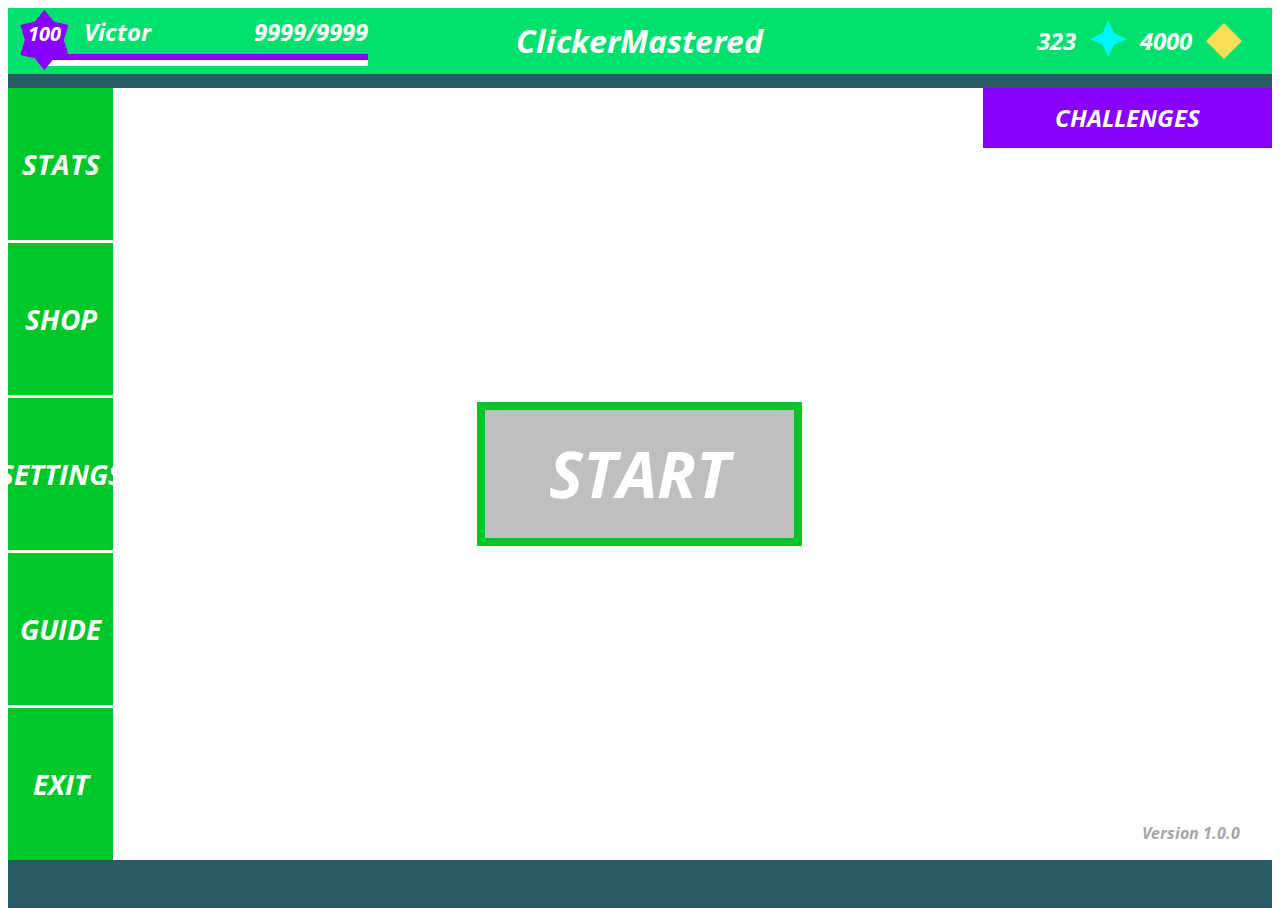
<file: play.html>
<!DOCTYPE html>
<html lang="en">
    <head>
        <meta charset="UTF-8">
        <meta http-equiv="X-UA-Compatible" content="IE=edge">
        <meta name="viewport" content="width=device-width, initial-scale=1.0">
        <link rel="stylesheet" href="https://necolas.github.io/normalize.css/8.0.1/normalize.css">
        <link rel="preconnect" href="https://fonts.googleapis.com">
        <link rel="preconnect" href="https://fonts.gstatic.com" crossorigin>
        <link href="https://fonts.googleapis.com/css2?family=Open+Sans:ital,wght@0,300;0,700;1,300;1,700&display=swap" rel="stylesheet">
        <link rel="stylesheet" href="main.css">
        <link rel="stylesheet" href="play.css">
        <title>Clicker Mastered | Play</title>
    </head>
<body>
    <header class="playHeader smallHeader">
        <div class="headerSection headerSection__player">
            <div class="player__XPlevel">
                <div class="player__XPnumber">100</div>
                <svg class="experienceSvg customSvg" xmlns="http://www.w3.org/2000/svg" xmlns:xlink="http://www.w3.org/1999/xlink" width="24" height="24" viewBox="0, 0, 400,245.03311258278146" version="1.1">
                    <g id="svgg">
                    <path id="path0" d="M193.444 18.014 C 193.275 18.205,193.137 18.477,193.137 18.617 C 193.137 18.758,192.972 18.873,192.770 18.873 C 192.567 18.873,192.402 19.038,192.402 19.240 C 192.402 19.442,192.237 19.608,192.034 19.608 C 191.832 19.608,191.667 19.773,191.667 19.975 C 191.667 20.178,191.556 20.343,191.422 20.343 C 191.287 20.343,191.176 20.619,191.176 20.956 C 191.176 21.337,191.038 21.569,190.809 21.569 C 190.607 21.569,190.441 21.734,190.441 21.936 C 190.441 22.138,190.322 22.304,190.177 22.304 C 189.849 22.304,188.480 23.651,188.480 23.975 C 188.480 24.105,188.315 24.276,188.113 24.353 C 187.911 24.431,187.745 24.718,187.745 24.992 C 187.745 25.271,187.584 25.490,187.377 25.490 C 187.175 25.490,187.009 25.628,187.007 25.797 C 187.006 25.965,186.566 26.489,186.029 26.961 C 185.493 27.433,185.053 28.020,185.051 28.265 C 185.049 28.757,184.498 29.412,184.086 29.412 C 183.942 29.412,183.824 29.577,183.824 29.779 C 183.824 29.982,183.658 30.147,183.456 30.147 C 183.254 30.147,183.088 30.312,183.088 30.515 C 183.088 30.717,182.963 30.882,182.809 30.882 C 182.397 30.882,181.879 31.659,181.871 32.292 C 181.866 32.615,181.711 32.843,181.495 32.843 C 181.293 32.843,181.127 33.009,181.127 33.211 C 181.127 33.413,181.009 33.578,180.865 33.578 C 180.526 33.578,179.902 34.202,179.902 34.541 C 179.902 34.686,179.737 34.804,179.534 34.804 C 179.332 34.804,179.167 34.969,179.167 35.172 C 179.167 35.374,179.001 35.539,178.799 35.539 C 178.595 35.539,178.431 35.757,178.431 36.028 C 178.431 36.304,177.741 37.196,176.838 38.086 C 175.880 39.030,175.245 39.861,175.245 40.171 C 175.245 40.466,175.088 40.686,174.877 40.686 C 174.675 40.686,174.510 40.852,174.510 41.054 C 174.510 41.256,174.344 41.422,174.142 41.422 C 173.940 41.422,173.775 41.540,173.775 41.684 C 173.775 42.024,173.151 42.647,172.812 42.647 C 172.667 42.647,172.549 42.801,172.549 42.988 C 172.549 43.176,172.384 43.393,172.181 43.471 C 171.979 43.549,171.814 43.786,171.814 43.999 C 171.814 44.212,171.538 44.642,171.201 44.954 C 170.864 45.266,170.588 45.647,170.588 45.800 C 170.588 45.953,170.423 46.078,170.221 46.078 C 170.018 46.078,169.853 46.244,169.853 46.446 C 169.853 46.648,169.715 46.815,169.547 46.816 C 169.230 46.818,168.627 47.893,168.627 48.456 C 168.627 48.631,168.509 48.775,168.363 48.775 C 168.020 48.775,166.667 50.128,166.667 50.471 C 166.667 50.617,166.501 50.735,166.299 50.735 C 166.070 50.735,165.931 50.967,165.931 51.348 C 165.931 51.729,165.792 51.961,165.564 51.961 C 165.362 51.961,165.196 52.067,165.196 52.197 C 165.196 52.518,163.806 53.922,163.489 53.922 C 163.349 53.922,163.235 54.028,163.235 54.158 C 163.235 54.916,161.755 55.882,160.594 55.882 C 159.930 55.882,159.198 56.041,158.932 56.242 C 158.670 56.440,157.929 56.606,157.284 56.610 C 156.474 56.615,156.069 56.731,155.971 56.985 C 155.872 57.243,155.471 57.353,154.631 57.353 C 153.971 57.353,153.431 57.452,153.431 57.573 C 153.431 57.694,152.659 57.871,151.716 57.966 C 150.772 58.060,150.000 58.237,150.000 58.358 C 150.000 58.479,149.445 58.578,148.767 58.578 C 147.897 58.578,147.492 58.687,147.393 58.946 C 147.289 59.216,146.864 59.314,145.799 59.314 C 144.735 59.314,144.310 59.412,144.206 59.681 C 144.105 59.945,143.692 60.049,142.743 60.049 C 142.016 60.049,141.422 60.159,141.422 60.294 C 141.422 60.429,140.815 60.539,140.074 60.539 C 139.039 60.539,138.725 60.625,138.725 60.907 C 138.725 61.196,138.385 61.275,137.132 61.275 C 135.880 61.275,135.539 61.353,135.539 61.642 C 135.539 61.924,135.226 62.010,134.191 62.010 C 133.450 62.010,132.843 62.120,132.843 62.255 C 132.843 62.390,132.288 62.500,131.610 62.500 C 130.740 62.500,130.335 62.608,130.236 62.868 C 130.131 63.141,129.694 63.235,128.528 63.235 C 127.298 63.235,126.961 63.314,126.961 63.603 C 126.961 63.885,126.648 63.971,125.613 63.971 C 124.578 63.971,124.265 64.056,124.265 64.338 C 124.265 64.620,123.953 64.706,122.931 64.706 C 122.198 64.706,121.529 64.816,121.446 64.951 C 121.363 65.086,120.636 65.196,119.831 65.196 C 118.756 65.196,118.330 65.294,118.226 65.564 C 118.127 65.821,117.725 65.931,116.886 65.931 L 115.686 65.931 115.686 67.157 C 115.686 67.831,115.797 68.382,115.931 68.382 C 116.066 68.382,116.176 68.827,116.176 69.370 C 116.176 70.023,116.301 70.406,116.544 70.500 C 116.784 70.592,116.912 70.973,116.912 71.595 C 116.912 72.280,117.016 72.549,117.279 72.549 C 117.557 72.549,117.647 72.847,117.647 73.760 C 117.647 74.426,117.757 75.039,117.892 75.123 C 118.027 75.206,118.137 75.657,118.137 76.125 C 118.137 76.656,118.276 77.029,118.505 77.117 C 118.745 77.209,118.873 77.590,118.873 78.212 C 118.873 78.897,118.976 79.167,119.240 79.167 C 119.518 79.167,119.608 79.466,119.608 80.392 C 119.608 81.066,119.718 81.618,119.853 81.618 C 119.988 81.618,120.098 81.996,120.098 82.458 C 120.098 82.920,120.263 83.464,120.466 83.666 C 120.668 83.868,120.833 84.428,120.833 84.909 C 120.833 85.524,120.943 85.784,121.201 85.784 C 121.467 85.784,121.569 86.057,121.569 86.765 C 121.569 87.473,121.671 87.745,121.936 87.745 C 122.219 87.745,122.304 88.058,122.304 89.093 C 122.304 89.835,122.414 90.441,122.549 90.441 C 122.684 90.441,122.794 90.882,122.794 91.422 C 122.794 92.130,122.896 92.402,123.162 92.402 C 123.427 92.402,123.529 92.674,123.529 93.382 C 123.529 94.090,123.632 94.363,123.897 94.363 C 124.162 94.363,124.265 94.633,124.265 95.329 C 124.265 95.860,124.375 96.363,124.510 96.446 C 124.645 96.529,124.755 97.091,124.755 97.694 C 124.755 98.442,124.872 98.835,125.123 98.931 C 125.362 99.023,125.490 99.404,125.490 100.026 C 125.490 100.711,125.594 100.980,125.858 100.980 C 126.123 100.980,126.225 101.253,126.225 101.961 C 126.225 102.500,126.336 102.941,126.471 102.941 C 126.605 102.941,126.716 103.361,126.716 103.875 C 126.716 104.388,126.878 105.022,127.076 105.284 C 127.273 105.546,127.439 106.173,127.443 106.679 C 127.449 107.329,127.559 107.598,127.819 107.598 C 128.084 107.598,128.186 107.870,128.186 108.578 C 128.186 109.286,128.288 109.559,128.554 109.559 C 128.819 109.559,128.922 109.831,128.922 110.539 C 128.922 111.078,129.032 111.520,129.167 111.520 C 129.301 111.520,129.412 112.075,129.412 112.753 C 129.412 113.623,129.520 114.028,129.779 114.127 C 130.056 114.233,130.147 114.679,130.147 115.931 C 130.147 117.184,130.056 117.629,129.779 117.736 C 129.520 117.835,129.412 118.240,129.412 119.110 C 129.412 119.788,129.301 120.343,129.167 120.343 C 129.032 120.343,128.922 120.784,128.922 121.324 C 128.922 122.032,128.819 122.304,128.554 122.304 C 128.288 122.304,128.186 122.576,128.186 123.284 C 128.186 123.992,128.084 124.265,127.819 124.265 C 127.554 124.265,127.451 124.535,127.451 125.225 C 127.451 125.753,127.327 126.226,127.175 126.277 C 127.023 126.327,126.843 126.943,126.776 127.645 C 126.709 128.347,126.557 128.922,126.439 128.922 C 126.322 128.922,126.225 129.363,126.225 129.902 C 126.225 130.610,126.123 130.882,125.858 130.882 C 125.594 130.882,125.490 131.152,125.490 131.837 C 125.490 132.459,125.362 132.840,125.123 132.932 C 124.893 133.020,124.755 133.394,124.755 133.924 C 124.755 134.392,124.645 134.843,124.510 134.926 C 124.375 135.010,124.265 135.623,124.265 136.289 C 124.265 137.202,124.174 137.500,123.897 137.500 C 123.632 137.500,123.529 137.772,123.529 138.480 C 123.529 139.188,123.427 139.461,123.162 139.461 C 122.896 139.461,122.794 139.733,122.794 140.441 C 122.794 140.980,122.684 141.422,122.549 141.422 C 122.414 141.422,122.304 141.906,122.304 142.498 C 122.304 143.229,122.186 143.620,121.936 143.716 C 121.684 143.813,121.569 144.207,121.569 144.968 C 121.569 145.792,121.474 146.078,121.201 146.078 C 120.943 146.078,120.833 146.339,120.833 146.954 C 120.833 147.435,120.668 147.995,120.466 148.197 C 120.263 148.399,120.098 148.881,120.098 149.268 C 120.098 149.655,119.988 150.039,119.853 150.123 C 119.718 150.206,119.608 150.767,119.608 151.370 C 119.608 152.118,119.491 152.511,119.240 152.607 C 119.003 152.698,118.873 153.078,118.873 153.676 C 118.873 154.275,118.742 154.654,118.505 154.745 C 118.274 154.834,118.137 155.209,118.137 155.752 C 118.137 156.228,118.027 156.618,117.892 156.618 C 117.757 156.618,117.647 157.062,117.647 157.606 C 117.647 158.258,117.522 158.642,117.279 158.735 C 117.022 158.834,116.912 159.235,116.912 160.075 C 116.912 160.978,116.821 161.275,116.544 161.275 C 116.280 161.275,116.176 161.545,116.176 162.240 C 116.176 162.772,116.066 163.275,115.931 163.358 C 115.797 163.441,115.686 163.889,115.686 164.353 C 115.686 164.817,115.797 165.196,115.931 165.196 C 116.066 165.196,116.176 165.362,116.176 165.564 C 116.176 165.847,116.492 165.931,117.542 165.931 C 118.429 165.931,119.036 166.060,119.275 166.299 C 119.512 166.536,120.117 166.667,120.973 166.667 C 121.705 166.667,122.304 166.777,122.304 166.912 C 122.304 167.047,122.844 167.157,123.503 167.157 C 124.343 167.157,124.745 167.267,124.844 167.525 C 124.949 167.799,125.389 167.892,126.585 167.892 C 127.845 167.892,128.186 167.971,128.186 168.260 C 128.186 168.541,128.497 168.627,129.508 168.627 C 130.457 168.627,130.870 168.731,130.971 168.995 C 131.071 169.254,131.475 169.363,132.345 169.363 C 133.023 169.363,133.578 169.473,133.578 169.608 C 133.578 169.746,134.273 169.853,135.172 169.853 C 136.424 169.853,136.765 169.931,136.765 170.221 C 136.765 170.502,137.075 170.588,138.087 170.588 C 139.035 170.588,139.448 170.692,139.549 170.956 C 139.649 171.214,140.052 171.324,140.909 171.324 C 141.580 171.324,142.196 171.434,142.279 171.569 C 142.363 171.703,143.086 171.814,143.887 171.814 C 145.018 171.814,145.343 171.896,145.343 172.181 C 145.343 172.463,145.653 172.549,146.665 172.549 C 147.614 172.549,148.027 172.653,148.128 172.917 C 148.227 173.175,148.630 173.284,149.488 173.284 C 150.158 173.284,150.775 173.395,150.858 173.529 C 150.941 173.664,151.665 173.775,152.465 173.775 C 153.596 173.775,153.922 173.857,153.922 174.142 C 153.922 174.424,154.232 174.510,155.243 174.510 C 156.192 174.510,156.605 174.614,156.706 174.877 C 156.812 175.152,157.251 175.245,158.448 175.245 C 159.708 175.245,160.049 175.323,160.049 175.613 C 160.049 175.891,160.349 175.980,161.275 175.980 C 161.949 175.980,162.500 176.091,162.500 176.225 C 162.500 176.360,162.665 176.471,162.868 176.471 C 163.081 176.471,163.235 176.693,163.235 176.999 C 163.235 177.296,163.664 177.934,164.216 178.460 C 164.755 178.972,165.196 179.507,165.196 179.647 C 165.196 179.787,165.362 179.902,165.564 179.902 C 165.766 179.902,165.931 180.012,165.931 180.147 C 165.931 180.282,166.097 180.392,166.299 180.392 C 166.531 180.392,166.667 180.626,166.667 181.024 C 166.667 181.656,167.844 183.088,168.363 183.088 C 168.509 183.088,168.627 183.254,168.627 183.456 C 168.627 183.658,168.726 183.824,168.846 183.824 C 168.966 183.824,169.134 184.099,169.218 184.436 C 169.303 184.773,169.480 185.049,169.613 185.049 C 169.745 185.049,169.853 185.214,169.853 185.417 C 169.853 185.619,170.018 185.784,170.221 185.784 C 170.423 185.784,170.588 185.891,170.588 186.021 C 170.588 186.341,171.979 187.745,172.296 187.745 C 172.435 187.745,172.549 187.971,172.549 188.247 C 172.549 188.523,172.825 189.004,173.162 189.317 C 173.499 189.629,173.775 190.010,173.775 190.163 C 173.775 190.316,173.940 190.441,174.142 190.441 C 174.344 190.441,174.510 190.607,174.510 190.809 C 174.510 191.011,174.628 191.176,174.772 191.176 C 175.178 191.176,175.735 191.829,175.735 192.304 C 175.735 192.539,176.342 193.304,177.083 194.005 C 177.825 194.707,178.431 195.405,178.431 195.557 C 178.431 195.709,178.597 195.833,178.799 195.833 C 179.028 195.833,179.167 196.065,179.167 196.446 C 179.167 196.827,179.306 197.059,179.534 197.059 C 179.737 197.059,179.902 197.177,179.902 197.321 C 179.902 197.661,180.526 198.284,180.865 198.284 C 181.009 198.284,181.127 198.450,181.127 198.652 C 181.127 198.854,181.293 199.020,181.495 199.020 C 181.707 199.020,181.863 199.241,181.863 199.543 C 181.863 199.831,182.138 200.322,182.475 200.634 C 182.813 200.947,183.088 201.318,183.088 201.459 C 183.088 201.600,183.254 201.716,183.456 201.716 C 183.658 201.716,183.824 201.881,183.824 202.083 C 183.824 202.286,183.942 202.451,184.086 202.451 C 184.501 202.451,185.049 203.108,185.049 203.604 C 185.049 204.067,185.839 204.902,186.277 204.902 C 186.411 204.902,186.520 205.067,186.520 205.270 C 186.520 205.472,186.630 205.637,186.765 205.637 C 186.900 205.637,187.010 205.803,187.010 206.005 C 187.010 206.207,187.175 206.373,187.377 206.373 C 187.580 206.373,187.745 206.538,187.745 206.740 C 187.745 206.942,187.911 207.108,188.113 207.108 C 188.322 207.108,188.480 207.328,188.480 207.617 C 188.480 208.146,189.715 209.559,190.177 209.559 C 190.322 209.559,190.441 209.724,190.441 209.926 C 190.441 210.129,190.607 210.294,190.809 210.294 C 191.038 210.294,191.176 210.526,191.176 210.907 C 191.176 211.244,191.287 211.520,191.422 211.520 C 191.556 211.520,191.667 211.685,191.667 211.887 C 191.667 212.089,191.832 212.255,192.034 212.255 C 192.237 212.255,192.402 212.420,192.402 212.623 C 192.402 212.825,192.567 212.990,192.770 212.990 C 192.972 212.990,193.137 213.108,193.137 213.253 C 193.137 213.776,193.856 214.216,194.713 214.216 C 195.194 214.216,195.588 214.105,195.588 213.971 C 195.588 213.836,195.754 213.725,195.956 213.725 C 196.158 213.725,196.324 213.560,196.324 213.358 C 196.324 213.156,196.489 212.990,196.691 212.990 C 196.893 212.990,197.059 212.837,197.059 212.649 C 197.059 212.461,197.224 212.244,197.426 212.166 C 197.629 212.089,197.794 211.801,197.794 211.527 C 197.794 211.253,197.904 211.029,198.039 211.029 C 198.174 211.029,198.284 210.864,198.284 210.662 C 198.284 210.460,198.450 210.294,198.652 210.294 C 198.854 210.294,199.020 210.129,199.020 209.926 C 199.020 209.724,199.138 209.559,199.282 209.559 C 199.622 209.559,200.245 208.935,200.245 208.596 C 200.245 208.452,200.411 208.333,200.613 208.333 C 200.842 208.333,200.980 208.102,200.980 207.721 C 200.980 207.339,201.119 207.108,201.348 207.108 C 201.550 207.108,201.716 206.942,201.716 206.740 C 201.716 206.538,201.826 206.373,201.961 206.373 C 202.096 206.373,202.206 206.207,202.206 206.005 C 202.206 205.803,202.371 205.637,202.574 205.637 C 202.776 205.637,202.941 205.472,202.941 205.270 C 202.941 205.067,203.059 204.902,203.204 204.902 C 203.588 204.902,204.075 204.352,204.289 203.676 C 204.504 203.001,204.991 202.451,205.375 202.451 C 205.519 202.451,205.637 202.286,205.637 202.083 C 205.637 201.881,205.803 201.716,206.005 201.716 C 206.207 201.716,206.373 201.550,206.373 201.348 C 206.373 201.146,206.483 200.980,206.618 200.980 C 206.752 200.980,206.863 200.827,206.863 200.639 C 206.863 200.451,207.028 200.234,207.230 200.156 C 207.433 200.079,207.598 199.791,207.598 199.517 C 207.598 199.238,207.760 199.020,207.966 199.020 C 208.168 199.020,208.333 198.901,208.333 198.757 C 208.333 198.418,208.957 197.794,209.296 197.794 C 209.441 197.794,209.559 197.629,209.559 197.426 C 209.559 197.224,209.724 197.059,209.926 197.059 C 210.134 197.059,210.294 196.840,210.294 196.557 C 210.294 196.281,210.570 195.799,210.907 195.487 C 211.244 195.175,211.520 194.794,211.520 194.641 C 211.520 194.488,211.638 194.363,211.784 194.363 C 212.303 194.363,213.480 192.930,213.480 192.298 C 213.480 191.900,213.616 191.667,213.848 191.667 C 214.050 191.667,214.216 191.556,214.216 191.422 C 214.216 191.287,214.381 191.176,214.583 191.176 C 214.786 191.176,214.951 191.011,214.951 190.809 C 214.951 190.607,215.061 190.441,215.196 190.441 C 215.331 190.441,215.441 190.276,215.441 190.074 C 215.441 189.871,215.607 189.706,215.809 189.706 C 216.011 189.706,216.176 189.540,216.176 189.338 C 216.176 189.136,216.342 188.971,216.544 188.971 C 216.773 188.971,216.912 188.739,216.912 188.358 C 216.912 188.021,217.030 187.745,217.174 187.745 C 217.514 187.745,218.137 187.122,218.137 186.782 C 218.137 186.638,218.303 186.520,218.505 186.520 C 218.707 186.520,218.873 186.354,218.873 186.152 C 218.873 185.950,219.038 185.784,219.240 185.784 C 219.469 185.784,219.608 185.553,219.608 185.172 C 219.608 184.835,219.718 184.559,219.853 184.559 C 219.988 184.559,220.098 184.393,220.098 184.191 C 220.098 183.989,220.263 183.824,220.466 183.824 C 220.668 183.824,220.833 183.658,220.833 183.456 C 220.833 183.254,220.952 183.088,221.097 183.088 C 221.617 183.088,222.794 181.656,222.794 181.024 C 222.794 180.626,222.930 180.392,223.162 180.392 C 223.364 180.392,223.529 180.282,223.529 180.147 C 223.529 180.012,223.695 179.902,223.897 179.902 C 224.099 179.902,224.265 179.737,224.265 179.534 C 224.265 179.332,224.375 179.167,224.510 179.167 C 224.645 179.167,224.755 179.001,224.755 178.799 C 224.755 178.597,224.875 178.431,225.022 178.431 C 225.365 178.431,226.207 177.427,226.217 177.005 C 226.233 176.368,226.929 175.980,228.054 175.980 C 228.831 175.980,229.226 175.866,229.323 175.613 C 229.428 175.339,229.865 175.245,231.039 175.245 C 232.212 175.245,232.649 175.151,232.755 174.877 C 232.853 174.620,233.256 174.510,234.103 174.510 C 234.949 174.510,235.352 174.400,235.451 174.142 C 235.554 173.873,235.977 173.775,237.022 173.775 C 237.808 173.775,238.520 173.664,238.603 173.529 C 238.686 173.395,239.303 173.284,239.973 173.284 C 240.830 173.284,241.234 173.175,241.333 172.917 C 241.434 172.653,241.847 172.549,242.796 172.549 C 243.807 172.549,244.118 172.463,244.118 172.181 C 244.118 171.896,244.443 171.814,245.574 171.814 C 246.375 171.814,247.098 171.703,247.181 171.569 C 247.265 171.434,247.881 171.324,248.552 171.324 C 249.409 171.324,249.812 171.214,249.911 170.956 C 250.013 170.692,250.425 170.588,251.374 170.588 C 252.386 170.588,252.696 170.502,252.696 170.221 C 252.696 169.931,253.036 169.853,254.289 169.853 C 255.188 169.853,255.882 169.746,255.882 169.608 C 255.882 169.473,256.437 169.363,257.116 169.363 C 257.986 169.363,258.390 169.254,258.490 168.995 C 258.591 168.731,259.004 168.627,259.953 168.627 C 260.964 168.627,261.275 168.541,261.275 168.260 C 261.275 167.971,261.615 167.892,262.868 167.892 C 264.120 167.892,264.461 167.814,264.461 167.525 C 264.461 167.242,264.774 167.157,265.809 167.157 C 266.550 167.157,267.157 167.047,267.157 166.912 C 267.157 166.777,267.763 166.667,268.505 166.667 C 269.540 166.667,269.853 166.581,269.853 166.299 C 269.853 166.011,270.187 165.931,271.392 165.931 C 273.325 165.931,274.807 164.148,273.529 163.358 C 273.395 163.275,273.284 162.823,273.284 162.355 C 273.284 161.825,273.146 161.451,272.917 161.363 C 272.661 161.265,272.549 160.866,272.549 160.049 C 272.549 159.232,272.437 158.833,272.181 158.735 C 271.939 158.642,271.814 158.258,271.814 157.606 C 271.814 156.891,271.712 156.618,271.446 156.618 C 271.181 156.618,271.078 156.345,271.078 155.637 C 271.078 155.098,270.968 154.657,270.833 154.657 C 270.699 154.657,270.588 154.174,270.588 153.584 C 270.588 152.929,270.445 152.392,270.221 152.206 C 270.018 152.038,269.853 151.525,269.853 151.065 C 269.853 150.549,269.713 150.176,269.485 150.089 C 269.246 149.997,269.118 149.615,269.118 148.993 C 269.118 148.469,269.007 148.039,268.873 148.039 C 268.738 148.039,268.627 147.606,268.627 147.076 C 268.627 146.547,268.462 145.948,268.260 145.746 C 268.058 145.544,267.892 144.981,267.892 144.495 C 267.892 143.936,267.757 143.560,267.525 143.471 C 267.285 143.379,267.157 142.998,267.157 142.376 C 267.157 141.851,267.047 141.422,266.912 141.422 C 266.777 141.422,266.667 141.032,266.667 140.556 C 266.667 140.013,266.530 139.638,266.299 139.549 C 266.041 139.450,265.931 139.048,265.931 138.201 C 265.931 137.355,265.822 136.952,265.564 136.853 C 265.324 136.761,265.196 136.380,265.196 135.758 C 265.196 135.073,265.092 134.804,264.828 134.804 C 264.563 134.804,264.461 134.532,264.461 133.824 C 264.461 133.284,264.350 132.843,264.216 132.843 C 264.081 132.843,263.971 132.355,263.971 131.758 C 263.971 131.120,263.819 130.521,263.603 130.305 C 263.401 130.102,263.235 129.543,263.235 129.062 C 263.235 128.447,263.126 128.186,262.868 128.186 C 262.602 128.186,262.500 127.914,262.500 127.206 C 262.500 126.667,262.390 126.225,262.255 126.225 C 262.120 126.225,262.010 125.792,262.010 125.263 C 262.010 124.733,261.844 124.134,261.642 123.932 C 261.440 123.730,261.275 123.167,261.275 122.681 C 261.275 122.123,261.140 121.747,260.907 121.657 C 260.667 121.565,260.539 121.184,260.539 120.562 C 260.539 120.037,260.429 119.608,260.294 119.608 C 260.159 119.608,260.049 119.167,260.049 118.627 C 260.049 117.919,259.947 117.647,259.681 117.647 C 259.390 117.647,259.314 117.293,259.314 115.931 C 259.314 114.570,259.390 114.216,259.681 114.216 C 259.947 114.216,260.049 113.943,260.049 113.235 C 260.049 112.696,260.159 112.255,260.294 112.255 C 260.429 112.255,260.539 111.826,260.539 111.301 C 260.539 110.679,260.667 110.297,260.907 110.205 C 261.166 110.106,261.275 109.701,261.275 108.831 C 261.275 107.898,261.364 107.598,261.642 107.598 C 261.908 107.598,262.010 107.326,262.010 106.618 C 262.010 106.078,262.120 105.637,262.255 105.637 C 262.390 105.637,262.500 105.196,262.500 104.657 C 262.500 103.949,262.602 103.676,262.868 103.676 C 263.146 103.676,263.235 103.376,263.235 102.443 C 263.235 101.573,263.344 101.169,263.603 101.069 C 263.843 100.977,263.971 100.596,263.971 99.974 C 263.971 99.449,264.081 99.020,264.216 99.020 C 264.350 99.020,264.461 98.578,264.461 98.039 C 264.461 97.331,264.563 97.059,264.828 97.059 C 265.092 97.059,265.196 96.790,265.196 96.108 C 265.196 95.563,265.353 95.028,265.564 94.853 C 265.785 94.669,265.931 94.133,265.931 93.501 C 265.931 92.797,266.052 92.408,266.299 92.313 C 266.530 92.225,266.667 91.850,266.667 91.307 C 266.667 90.831,266.777 90.441,266.912 90.441 C 267.047 90.441,267.157 90.012,267.157 89.487 C 267.157 88.865,267.285 88.484,267.525 88.392 C 267.784 88.292,267.892 87.888,267.892 87.017 C 267.892 86.085,267.982 85.784,268.260 85.784 C 268.525 85.784,268.627 85.512,268.627 84.804 C 268.627 84.265,268.738 83.824,268.873 83.824 C 269.007 83.824,269.118 83.394,269.118 82.869 C 269.118 82.247,269.246 81.866,269.485 81.774 C 269.745 81.675,269.853 81.270,269.853 80.400 C 269.853 79.467,269.943 79.167,270.221 79.167 C 270.486 79.167,270.588 78.894,270.588 78.186 C 270.588 77.647,270.699 77.206,270.833 77.206 C 270.968 77.206,271.078 76.777,271.078 76.252 C 271.078 75.630,271.206 75.248,271.446 75.156 C 271.705 75.057,271.814 74.652,271.814 73.782 C 271.814 72.849,271.903 72.549,272.181 72.549 C 272.445 72.549,272.549 72.280,272.549 71.595 C 272.549 70.973,272.677 70.592,272.917 70.500 C 273.158 70.407,273.284 70.024,273.284 69.385 C 273.284 68.849,273.395 68.343,273.529 68.260 C 273.664 68.176,273.775 67.619,273.775 67.020 L 273.775 65.931 272.426 65.931 C 271.392 65.931,271.078 65.846,271.078 65.564 C 271.078 65.275,270.738 65.196,269.485 65.196 C 268.587 65.196,267.892 65.089,267.892 64.951 C 267.892 64.816,267.286 64.706,266.544 64.706 C 265.509 64.706,265.196 64.620,265.196 64.338 C 265.196 64.057,264.886 63.971,263.874 63.971 C 262.925 63.971,262.513 63.867,262.411 63.603 C 262.308 63.333,261.883 63.235,260.818 63.235 C 259.754 63.235,259.329 63.137,259.225 62.868 C 259.126 62.608,258.721 62.500,257.851 62.500 C 257.173 62.500,256.618 62.390,256.618 62.255 C 256.618 62.120,256.023 62.010,255.296 62.010 C 254.347 62.010,253.934 61.906,253.833 61.642 C 253.729 61.373,253.304 61.275,252.240 61.275 C 251.175 61.275,250.750 61.176,250.647 60.907 C 250.547 60.647,250.142 60.539,249.272 60.539 C 248.594 60.539,248.039 60.429,248.039 60.294 C 248.039 60.159,247.446 60.049,246.721 60.049 C 245.849 60.049,245.300 59.925,245.098 59.681 C 244.897 59.440,244.350 59.314,243.501 59.314 C 242.579 59.314,242.169 59.209,242.068 58.946 C 241.969 58.687,241.566 58.578,240.708 58.578 C 240.038 58.578,239.427 58.477,239.350 58.353 C 239.273 58.228,238.495 58.050,237.620 57.956 C 236.745 57.863,236.029 57.689,236.029 57.569 C 236.029 57.450,235.423 57.353,234.681 57.353 C 233.647 57.353,233.333 57.268,233.333 56.985 C 233.333 56.707,233.032 56.618,232.090 56.618 C 231.312 56.618,230.710 56.480,230.480 56.250 C 230.243 56.014,229.637 55.882,228.782 55.882 C 228.050 55.882,227.451 55.772,227.451 55.637 C 227.451 55.502,227.286 55.392,227.083 55.392 C 226.881 55.392,226.716 55.273,226.716 55.128 C 226.716 54.785,225.362 53.431,225.019 53.431 C 224.874 53.431,224.755 53.266,224.755 53.064 C 224.755 52.862,224.645 52.696,224.510 52.696 C 224.375 52.696,224.265 52.531,224.265 52.328 C 224.265 52.126,224.099 51.961,223.897 51.961 C 223.668 51.961,223.529 51.729,223.529 51.348 C 223.529 50.967,223.391 50.735,223.162 50.735 C 222.960 50.735,222.794 50.617,222.794 50.471 C 222.794 50.128,221.440 48.775,221.097 48.775 C 220.952 48.775,220.833 48.550,220.833 48.277 C 220.833 48.003,220.668 47.715,220.466 47.638 C 220.263 47.560,220.098 47.343,220.098 47.155 C 220.098 46.967,219.988 46.814,219.853 46.814 C 219.718 46.814,219.608 46.648,219.608 46.446 C 219.608 46.244,219.442 46.078,219.240 46.078 C 219.038 46.078,218.873 45.913,218.873 45.711 C 218.873 45.509,218.707 45.343,218.505 45.343 C 218.303 45.343,218.137 45.178,218.137 44.975 C 218.137 44.773,218.034 44.608,217.909 44.608 C 217.783 44.608,217.616 44.405,217.537 44.157 C 217.345 43.553,216.081 42.157,215.726 42.157 C 215.569 42.157,215.441 41.991,215.441 41.789 C 215.441 41.587,215.331 41.422,215.196 41.422 C 215.061 41.422,214.951 41.256,214.951 41.054 C 214.951 40.852,214.786 40.686,214.583 40.686 C 214.355 40.686,214.216 40.455,214.216 40.074 C 214.216 39.692,214.077 39.461,213.848 39.461 C 213.646 39.461,213.480 39.342,213.480 39.197 C 213.480 38.854,212.127 37.500,211.784 37.500 C 211.638 37.500,211.520 37.335,211.520 37.132 C 211.520 36.930,211.421 36.765,211.301 36.765 C 211.181 36.765,211.013 36.489,210.929 36.152 C 210.844 35.815,210.667 35.539,210.535 35.539 C 210.402 35.539,210.294 35.374,210.294 35.172 C 210.294 34.969,210.129 34.804,209.926 34.804 C 209.724 34.804,209.559 34.638,209.559 34.436 C 209.559 34.234,209.441 34.069,209.296 34.069 C 208.957 34.069,208.333 33.445,208.333 33.106 C 208.333 32.961,208.168 32.843,207.966 32.843 C 207.743 32.843,207.598 32.615,207.598 32.265 C 207.598 31.934,207.336 31.489,206.985 31.226 C 206.648 30.973,206.373 30.627,206.373 30.457 C 206.373 30.286,206.207 30.147,206.005 30.147 C 205.803 30.147,205.637 29.982,205.637 29.779 C 205.637 29.577,205.519 29.412,205.375 29.412 C 204.992 29.412,204.412 28.770,204.412 28.347 C 204.412 27.934,202.836 26.225,202.455 26.225 C 202.318 26.225,202.206 26.060,202.206 25.858 C 202.206 25.656,202.108 25.490,201.987 25.490 C 201.867 25.490,201.700 25.214,201.615 24.877 C 201.530 24.540,201.353 24.265,201.221 24.265 C 201.089 24.265,200.980 24.099,200.980 23.897 C 200.980 23.695,200.815 23.529,200.613 23.529 C 200.411 23.529,200.245 23.411,200.245 23.267 C 200.245 22.927,199.622 22.304,199.282 22.304 C 199.138 22.304,199.020 22.138,199.020 21.936 C 199.020 21.734,198.854 21.569,198.652 21.569 C 198.440 21.569,198.284 21.347,198.284 21.045 C 198.284 20.757,198.009 20.266,197.672 19.954 C 197.335 19.642,197.059 19.271,197.059 19.129 C 197.059 18.988,196.893 18.873,196.691 18.873 C 196.489 18.873,196.324 18.707,196.324 18.505 C 196.324 18.303,196.158 18.137,195.956 18.137 C 195.754 18.137,195.588 18.027,195.588 17.892 C 195.588 17.517,193.791 17.619,193.444 18.014 " stroke="none" fill="#8700ff" fill-rule="evenodd"></path><path id="path1" d="M193.444 18.014 C 193.275 18.205,193.137 18.477,193.137 18.617 C 193.137 18.758,192.972 18.873,192.770 18.873 C 192.567 18.873,192.402 19.038,192.402 19.240 C 192.402 19.442,192.237 19.608,192.034 19.608 C 191.832 19.608,191.667 19.773,191.667 19.975 C 191.667 20.178,191.556 20.343,191.422 20.343 C 191.287 20.343,191.176 20.619,191.176 20.956 C 191.176 21.337,191.038 21.569,190.809 21.569 C 190.607 21.569,190.441 21.734,190.441 21.936 C 190.441 22.138,190.322 22.304,190.177 22.304 C 189.849 22.304,188.480 23.651,188.480 23.975 C 188.480 24.105,188.315 24.276,188.113 24.353 C 187.911 24.431,187.745 24.718,187.745 24.992 C 187.745 25.271,187.584 25.490,187.377 25.490 C 187.175 25.490,187.009 25.628,187.007 25.797 C 187.006 25.965,186.566 26.489,186.029 26.961 C 185.493 27.433,185.053 28.020,185.051 28.265 C 185.049 28.757,184.498 29.412,184.086 29.412 C 183.942 29.412,183.824 29.577,183.824 29.779 C 183.824 29.982,183.658 30.147,183.456 30.147 C 183.254 30.147,183.088 30.312,183.088 30.515 C 183.088 30.717,182.963 30.882,182.809 30.882 C 182.397 30.882,181.879 31.659,181.871 32.292 C 181.866 32.615,181.711 32.843,181.495 32.843 C 181.293 32.843,181.127 33.009,181.127 33.211 C 181.127 33.413,181.009 33.578,180.865 33.578 C 180.526 33.578,179.902 34.202,179.902 34.541 C 179.902 34.686,179.737 34.804,179.534 34.804 C 179.332 34.804,179.167 34.969,179.167 35.172 C 179.167 35.374,179.001 35.539,178.799 35.539 C 178.595 35.539,178.431 35.757,178.431 36.028 C 178.431 36.304,177.741 37.196,176.838 38.086 C 175.880 39.030,175.245 39.861,175.245 40.171 C 175.245 40.466,175.088 40.686,174.877 40.686 C 174.675 40.686,174.510 40.852,174.510 41.054 C 174.510 41.256,174.344 41.422,174.142 41.422 C 173.940 41.422,173.775 41.540,173.775 41.684 C 173.775 42.024,173.151 42.647,172.812 42.647 C 172.667 42.647,172.549 42.801,172.549 42.988 C 172.549 43.176,172.384 43.393,172.181 43.471 C 171.979 43.549,171.814 43.786,171.814 43.999 C 171.814 44.212,171.538 44.642,171.201 44.954 C 170.864 45.266,170.588 45.647,170.588 45.800 C 170.588 45.953,170.423 46.078,170.221 46.078 C 170.018 46.078,169.853 46.244,169.853 46.446 C 169.853 46.648,169.715 46.815,169.547 46.816 C 169.230 46.818,168.627 47.893,168.627 48.456 C 168.627 48.631,168.509 48.775,168.363 48.775 C 168.020 48.775,166.667 50.128,166.667 50.471 C 166.667 50.617,166.501 50.735,166.299 50.735 C 166.070 50.735,165.931 50.967,165.931 51.348 C 165.931 51.729,165.792 51.961,165.564 51.961 C 165.362 51.961,165.196 52.067,165.196 52.197 C 165.196 52.518,163.806 53.922,163.489 53.922 C 163.349 53.922,163.235 54.028,163.235 54.158 C 163.235 54.916,161.755 55.882,160.594 55.882 C 159.930 55.882,159.198 56.041,158.932 56.242 C 158.670 56.440,157.929 56.606,157.284 56.610 C 156.474 56.615,156.069 56.731,155.971 56.985 C 155.872 57.243,155.471 57.353,154.631 57.353 C 153.971 57.353,153.431 57.452,153.431 57.573 C 153.431 57.694,152.659 57.871,151.716 57.966 C 150.772 58.060,150.000 58.237,150.000 58.358 C 150.000 58.479,149.445 58.578,148.767 58.578 C 147.897 58.578,147.492 58.687,147.393 58.946 C 147.289 59.216,146.864 59.314,145.799 59.314 C 144.735 59.314,144.310 59.412,144.206 59.681 C 144.105 59.945,143.692 60.049,142.743 60.049 C 142.016 60.049,141.422 60.159,141.422 60.294 C 141.422 60.429,140.815 60.539,140.074 60.539 C 139.039 60.539,138.725 60.625,138.725 60.907 C 138.725 61.196,138.385 61.275,137.132 61.275 C 135.880 61.275,135.539 61.353,135.539 61.642 C 135.539 61.924,135.226 62.010,134.191 62.010 C 133.450 62.010,132.843 62.120,132.843 62.255 C 132.843 62.390,132.288 62.500,131.610 62.500 C 130.740 62.500,130.335 62.608,130.236 62.868 C 130.131 63.141,129.694 63.235,128.528 63.235 C 127.298 63.235,126.961 63.314,126.961 63.603 C 126.961 63.885,126.648 63.971,125.613 63.971 C 124.578 63.971,124.265 64.056,124.265 64.338 C 124.265 64.620,123.953 64.706,122.931 64.706 C 122.198 64.706,121.529 64.816,121.446 64.951 C 121.363 65.086,120.636 65.196,119.831 65.196 C 118.756 65.196,118.330 65.294,118.226 65.564 C 118.127 65.821,117.725 65.931,116.886 65.931 L 115.686 65.931 115.686 67.157 C 115.686 67.831,115.797 68.382,115.931 68.382 C 116.066 68.382,116.176 68.827,116.176 69.370 C 116.176 70.023,116.301 70.406,116.544 70.500 C 116.784 70.592,116.912 70.973,116.912 71.595 C 116.912 72.280,117.016 72.549,117.279 72.549 C 117.557 72.549,117.647 72.847,117.647 73.760 C 117.647 74.426,117.757 75.039,117.892 75.123 C 118.027 75.206,118.137 75.657,118.137 76.125 C 118.137 76.656,118.276 77.029,118.505 77.117 C 118.745 77.209,118.873 77.590,118.873 78.212 C 118.873 78.897,118.976 79.167,119.240 79.167 C 119.518 79.167,119.608 79.466,119.608 80.392 C 119.608 81.066,119.718 81.618,119.853 81.618 C 119.988 81.618,120.098 81.996,120.098 82.458 C 120.098 82.920,120.263 83.464,120.466 83.666 C 120.668 83.868,120.833 84.428,120.833 84.909 C 120.833 85.524,120.943 85.784,121.201 85.784 C 121.467 85.784,121.569 86.057,121.569 86.765 C 121.569 87.473,121.671 87.745,121.936 87.745 C 122.219 87.745,122.304 88.058,122.304 89.093 C 122.304 89.835,122.414 90.441,122.549 90.441 C 122.684 90.441,122.794 90.882,122.794 91.422 C 122.794 92.130,122.896 92.402,123.162 92.402 C 123.427 92.402,123.529 92.674,123.529 93.382 C 123.529 94.090,123.632 94.363,123.897 94.363 C 124.162 94.363,124.265 94.633,124.265 95.329 C 124.265 95.860,124.375 96.363,124.510 96.446 C 124.645 96.529,124.755 97.091,124.755 97.694 C 124.755 98.442,124.872 98.835,125.123 98.931 C 125.362 99.023,125.490 99.404,125.490 100.026 C 125.490 100.711,125.594 100.980,125.858 100.980 C 126.123 100.980,126.225 101.253,126.225 101.961 C 126.225 102.500,126.336 102.941,126.471 102.941 C 126.605 102.941,126.716 103.361,126.716 103.875 C 126.716 104.388,126.878 105.022,127.076 105.284 C 127.273 105.546,127.439 106.173,127.443 106.679 C 127.449 107.329,127.559 107.598,127.819 107.598 C 128.084 107.598,128.186 107.870,128.186 108.578 C 128.186 109.286,128.288 109.559,128.554 109.559 C 128.819 109.559,128.922 109.831,128.922 110.539 C 128.922 111.078,129.032 111.520,129.167 111.520 C 129.301 111.520,129.412 112.075,129.412 112.753 C 129.412 113.623,129.520 114.028,129.779 114.127 C 130.056 114.233,130.147 114.679,130.147 115.931 C 130.147 117.184,130.056 117.629,129.779 117.736 C 129.520 117.835,129.412 118.240,129.412 119.110 C 129.412 119.788,129.301 120.343,129.167 120.343 C 129.032 120.343,128.922 120.784,128.922 121.324 C 128.922 122.032,128.819 122.304,128.554 122.304 C 128.288 122.304,128.186 122.576,128.186 123.284 C 128.186 123.992,128.084 124.265,127.819 124.265 C 127.554 124.265,127.451 124.535,127.451 125.225 C 127.451 125.753,127.327 126.226,127.175 126.277 C 127.023 126.327,126.843 126.943,126.776 127.645 C 126.709 128.347,126.557 128.922,126.439 128.922 C 126.322 128.922,126.225 129.363,126.225 129.902 C 126.225 130.610,126.123 130.882,125.858 130.882 C 125.594 130.882,125.490 131.152,125.490 131.837 C 125.490 132.459,125.362 132.840,125.123 132.932 C 124.893 133.020,124.755 133.394,124.755 133.924 C 124.755 134.392,124.645 134.843,124.510 134.926 C 124.375 135.010,124.265 135.623,124.265 136.289 C 124.265 137.202,124.174 137.500,123.897 137.500 C 123.632 137.500,123.529 137.772,123.529 138.480 C 123.529 139.188,123.427 139.461,123.162 139.461 C 122.896 139.461,122.794 139.733,122.794 140.441 C 122.794 140.980,122.684 141.422,122.549 141.422 C 122.414 141.422,122.304 141.906,122.304 142.498 C 122.304 143.229,122.186 143.620,121.936 143.716 C 121.684 143.813,121.569 144.207,121.569 144.968 C 121.569 145.792,121.474 146.078,121.201 146.078 C 120.943 146.078,120.833 146.339,120.833 146.954 C 120.833 147.435,120.668 147.995,120.466 148.197 C 120.263 148.399,120.098 148.881,120.098 149.268 C 120.098 149.655,119.988 150.039,119.853 150.123 C 119.718 150.206,119.608 150.767,119.608 151.370 C 119.608 152.118,119.491 152.511,119.240 152.607 C 119.003 152.698,118.873 153.078,118.873 153.676 C 118.873 154.275,118.742 154.654,118.505 154.745 C 118.274 154.834,118.137 155.209,118.137 155.752 C 118.137 156.228,118.027 156.618,117.892 156.618 C 117.757 156.618,117.647 157.062,117.647 157.606 C 117.647 158.258,117.522 158.642,117.279 158.735 C 117.022 158.834,116.912 159.235,116.912 160.075 C 116.912 160.978,116.821 161.275,116.544 161.275 C 116.280 161.275,116.176 161.545,116.176 162.240 C 116.176 162.772,116.066 163.275,115.931 163.358 C 115.797 163.441,115.686 163.889,115.686 164.353 C 115.686 164.817,115.797 165.196,115.931 165.196 C 116.066 165.196,116.176 165.362,116.176 165.564 C 116.176 165.847,116.492 165.931,117.542 165.931 C 118.429 165.931,119.036 166.060,119.275 166.299 C 119.512 166.536,120.117 166.667,120.973 166.667 C 121.705 166.667,122.304 166.777,122.304 166.912 C 122.304 167.047,122.844 167.157,123.503 167.157 C 124.343 167.157,124.745 167.267,124.844 167.525 C 124.949 167.799,125.389 167.892,126.585 167.892 C 127.845 167.892,128.186 167.971,128.186 168.260 C 128.186 168.541,128.497 168.627,129.508 168.627 C 130.457 168.627,130.870 168.731,130.971 168.995 C 131.071 169.254,131.475 169.363,132.345 169.363 C 133.023 169.363,133.578 169.473,133.578 169.608 C 133.578 169.746,134.273 169.853,135.172 169.853 C 136.424 169.853,136.765 169.931,136.765 170.221 C 136.765 170.502,137.075 170.588,138.087 170.588 C 139.035 170.588,139.448 170.692,139.549 170.956 C 139.649 171.214,140.052 171.324,140.909 171.324 C 141.580 171.324,142.196 171.434,142.279 171.569 C 142.363 171.703,143.086 171.814,143.887 171.814 C 145.018 171.814,145.343 171.896,145.343 172.181 C 145.343 172.463,145.653 172.549,146.665 172.549 C 147.614 172.549,148.027 172.653,148.128 172.917 C 148.227 173.175,148.630 173.284,149.488 173.284 C 150.158 173.284,150.775 173.395,150.858 173.529 C 150.941 173.664,151.665 173.775,152.465 173.775 C 153.596 173.775,153.922 173.857,153.922 174.142 C 153.922 174.424,154.232 174.510,155.243 174.510 C 156.192 174.510,156.605 174.614,156.706 174.877 C 156.812 175.152,157.251 175.245,158.448 175.245 C 159.708 175.245,160.049 175.323,160.049 175.613 C 160.049 175.891,160.349 175.980,161.275 175.980 C 161.949 175.980,162.500 176.091,162.500 176.225 C 162.500 176.360,162.665 176.471,162.868 176.471 C 163.081 176.471,163.235 176.693,163.235 176.999 C 163.235 177.296,163.664 177.934,164.216 178.460 C 164.755 178.972,165.196 179.507,165.196 179.647 C 165.196 179.787,165.362 179.902,165.564 179.902 C 165.766 179.902,165.931 180.012,165.931 180.147 C 165.931 180.282,166.097 180.392,166.299 180.392 C 166.531 180.392,166.667 180.626,166.667 181.024 C 166.667 181.656,167.844 183.088,168.363 183.088 C 168.509 183.088,168.627 183.254,168.627 183.456 C 168.627 183.658,168.726 183.824,168.846 183.824 C 168.966 183.824,169.134 184.099,169.218 184.436 C 169.303 184.773,169.480 185.049,169.613 185.049 C 169.745 185.049,169.853 185.214,169.853 185.417 C 169.853 185.619,170.018 185.784,170.221 185.784 C 170.423 185.784,170.588 185.891,170.588 186.021 C 170.588 186.341,171.979 187.745,172.296 187.745 C 172.435 187.745,172.549 187.971,172.549 188.247 C 172.549 188.523,172.825 189.004,173.162 189.317 C 173.499 189.629,173.775 190.010,173.775 190.163 C 173.775 190.316,173.940 190.441,174.142 190.441 C 174.344 190.441,174.510 190.607,174.510 190.809 C 174.510 191.011,174.628 191.176,174.772 191.176 C 175.178 191.176,175.735 191.829,175.735 192.304 C 175.735 192.539,176.342 193.304,177.083 194.005 C 177.825 194.707,178.431 195.405,178.431 195.557 C 178.431 195.709,178.597 195.833,178.799 195.833 C 179.028 195.833,179.167 196.065,179.167 196.446 C 179.167 196.827,179.306 197.059,179.534 197.059 C 179.737 197.059,179.902 197.177,179.902 197.321 C 179.902 197.661,180.526 198.284,180.865 198.284 C 181.009 198.284,181.127 198.450,181.127 198.652 C 181.127 198.854,181.293 199.020,181.495 199.020 C 181.707 199.020,181.863 199.241,181.863 199.543 C 181.863 199.831,182.138 200.322,182.475 200.634 C 182.813 200.947,183.088 201.318,183.088 201.459 C 183.088 201.600,183.254 201.716,183.456 201.716 C 183.658 201.716,183.824 201.881,183.824 202.083 C 183.824 202.286,183.942 202.451,184.086 202.451 C 184.501 202.451,185.049 203.108,185.049 203.604 C 185.049 204.067,185.839 204.902,186.277 204.902 C 186.411 204.902,186.520 205.067,186.520 205.270 C 186.520 205.472,186.630 205.637,186.765 205.637 C 186.900 205.637,187.010 205.803,187.010 206.005 C 187.010 206.207,187.175 206.373,187.377 206.373 C 187.580 206.373,187.745 206.538,187.745 206.740 C 187.745 206.942,187.911 207.108,188.113 207.108 C 188.322 207.108,188.480 207.328,188.480 207.617 C 188.480 208.146,189.715 209.559,190.177 209.559 C 190.322 209.559,190.441 209.724,190.441 209.926 C 190.441 210.129,190.607 210.294,190.809 210.294 C 191.038 210.294,191.176 210.526,191.176 210.907 C 191.176 211.244,191.287 211.520,191.422 211.520 C 191.556 211.520,191.667 211.685,191.667 211.887 C 191.667 212.089,191.832 212.255,192.034 212.255 C 192.237 212.255,192.402 212.420,192.402 212.623 C 192.402 212.825,192.567 212.990,192.770 212.990 C 192.972 212.990,193.137 213.108,193.137 213.253 C 193.137 213.776,193.856 214.216,194.713 214.216 C 195.194 214.216,195.588 214.105,195.588 213.971 C 195.588 213.836,195.754 213.725,195.956 213.725 C 196.158 213.725,196.324 213.560,196.324 213.358 C 196.324 213.156,196.489 212.990,196.691 212.990 C 196.893 212.990,197.059 212.837,197.059 212.649 C 197.059 212.461,197.224 212.244,197.426 212.166 C 197.629 212.089,197.794 211.801,197.794 211.527 C 197.794 211.253,197.904 211.029,198.039 211.029 C 198.174 211.029,198.284 210.864,198.284 210.662 C 198.284 210.460,198.450 210.294,198.652 210.294 C 198.854 210.294,199.020 210.129,199.020 209.926 C 199.020 209.724,199.138 209.559,199.282 209.559 C 199.622 209.559,200.245 208.935,200.245 208.596 C 200.245 208.452,200.411 208.333,200.613 208.333 C 200.842 208.333,200.980 208.102,200.980 207.721 C 200.980 207.339,201.119 207.108,201.348 207.108 C 201.550 207.108,201.716 206.942,201.716 206.740 C 201.716 206.538,201.826 206.373,201.961 206.373 C 202.096 206.373,202.206 206.207,202.206 206.005 C 202.206 205.803,202.371 205.637,202.574 205.637 C 202.776 205.637,202.941 205.472,202.941 205.270 C 202.941 205.067,203.059 204.902,203.204 204.902 C 203.588 204.902,204.075 204.352,204.289 203.676 C 204.504 203.001,204.991 202.451,205.375 202.451 C 205.519 202.451,205.637 202.286,205.637 202.083 C 205.637 201.881,205.803 201.716,206.005 201.716 C 206.207 201.716,206.373 201.550,206.373 201.348 C 206.373 201.146,206.483 200.980,206.618 200.980 C 206.752 200.980,206.863 200.827,206.863 200.639 C 206.863 200.451,207.028 200.234,207.230 200.156 C 207.433 200.079,207.598 199.791,207.598 199.517 C 207.598 199.238,207.760 199.020,207.966 199.020 C 208.168 199.020,208.333 198.901,208.333 198.757 C 208.333 198.418,208.957 197.794,209.296 197.794 C 209.441 197.794,209.559 197.629,209.559 197.426 C 209.559 197.224,209.724 197.059,209.926 197.059 C 210.134 197.059,210.294 196.840,210.294 196.557 C 210.294 196.281,210.570 195.799,210.907 195.487 C 211.244 195.175,211.520 194.794,211.520 194.641 C 211.520 194.488,211.638 194.363,211.784 194.363 C 212.303 194.363,213.480 192.930,213.480 192.298 C 213.480 191.900,213.616 191.667,213.848 191.667 C 214.050 191.667,214.216 191.556,214.216 191.422 C 214.216 191.287,214.381 191.176,214.583 191.176 C 214.786 191.176,214.951 191.011,214.951 190.809 C 214.951 190.607,215.061 190.441,215.196 190.441 C 215.331 190.441,215.441 190.276,215.441 190.074 C 215.441 189.871,215.607 189.706,215.809 189.706 C 216.011 189.706,216.176 189.540,216.176 189.338 C 216.176 189.136,216.342 188.971,216.544 188.971 C 216.773 188.971,216.912 188.739,216.912 188.358 C 216.912 188.021,217.030 187.745,217.174 187.745 C 217.514 187.745,218.137 187.122,218.137 186.782 C 218.137 186.638,218.303 186.520,218.505 186.520 C 218.707 186.520,218.873 186.354,218.873 186.152 C 218.873 185.950,219.038 185.784,219.240 185.784 C 219.469 185.784,219.608 185.553,219.608 185.172 C 219.608 184.835,219.718 184.559,219.853 184.559 C 219.988 184.559,220.098 184.393,220.098 184.191 C 220.098 183.989,220.263 183.824,220.466 183.824 C 220.668 183.824,220.833 183.658,220.833 183.456 C 220.833 183.254,220.952 183.088,221.097 183.088 C 221.617 183.088,222.794 181.656,222.794 181.024 C 222.794 180.626,222.930 180.392,223.162 180.392 C 223.364 180.392,223.529 180.282,223.529 180.147 C 223.529 180.012,223.695 179.902,223.897 179.902 C 224.099 179.902,224.265 179.737,224.265 179.534 C 224.265 179.332,224.375 179.167,224.510 179.167 C 224.645 179.167,224.755 179.001,224.755 178.799 C 224.755 178.597,224.875 178.431,225.022 178.431 C 225.365 178.431,226.207 177.427,226.217 177.005 C 226.233 176.368,226.929 175.980,228.054 175.980 C 228.831 175.980,229.226 175.866,229.323 175.613 C 229.428 175.339,229.865 175.245,231.039 175.245 C 232.212 175.245,232.649 175.151,232.755 174.877 C 232.853 174.620,233.256 174.510,234.103 174.510 C 234.949 174.510,235.352 174.400,235.451 174.142 C 235.554 173.873,235.977 173.775,237.022 173.775 C 237.808 173.775,238.520 173.664,238.603 173.529 C 238.686 173.395,239.303 173.284,239.973 173.284 C 240.830 173.284,241.234 173.175,241.333 172.917 C 241.434 172.653,241.847 172.549,242.796 172.549 C 243.807 172.549,244.118 172.463,244.118 172.181 C 244.118 171.896,244.443 171.814,245.574 171.814 C 246.375 171.814,247.098 171.703,247.181 171.569 C 247.265 171.434,247.881 171.324,248.552 171.324 C 249.409 171.324,249.812 171.214,249.911 170.956 C 250.013 170.692,250.425 170.588,251.374 170.588 C 252.386 170.588,252.696 170.502,252.696 170.221 C 252.696 169.931,253.036 169.853,254.289 169.853 C 255.188 169.853,255.882 169.746,255.882 169.608 C 255.882 169.473,256.437 169.363,257.116 169.363 C 257.986 169.363,258.390 169.254,258.490 168.995 C 258.591 168.731,259.004 168.627,259.953 168.627 C 260.964 168.627,261.275 168.541,261.275 168.260 C 261.275 167.971,261.615 167.892,262.868 167.892 C 264.120 167.892,264.461 167.814,264.461 167.525 C 264.461 167.242,264.774 167.157,265.809 167.157 C 266.550 167.157,267.157 167.047,267.157 166.912 C 267.157 166.777,267.763 166.667,268.505 166.667 C 269.540 166.667,269.853 166.581,269.853 166.299 C 269.853 166.011,270.187 165.931,271.392 165.931 C 273.325 165.931,274.807 164.148,273.529 163.358 C 273.395 163.275,273.284 162.823,273.284 162.355 C 273.284 161.825,273.146 161.451,272.917 161.363 C 272.661 161.265,272.549 160.866,272.549 160.049 C 272.549 159.232,272.437 158.833,272.181 158.735 C 271.939 158.642,271.814 158.258,271.814 157.606 C 271.814 156.891,271.712 156.618,271.446 156.618 C 271.181 156.618,271.078 156.345,271.078 155.637 C 271.078 155.098,270.968 154.657,270.833 154.657 C 270.699 154.657,270.588 154.174,270.588 153.584 C 270.588 152.929,270.445 152.392,270.221 152.206 C 270.018 152.038,269.853 151.525,269.853 151.065 C 269.853 150.549,269.713 150.176,269.485 150.089 C 269.246 149.997,269.118 149.615,269.118 148.993 C 269.118 148.469,269.007 148.039,268.873 148.039 C 268.738 148.039,268.627 147.606,268.627 147.076 C 268.627 146.547,268.462 145.948,268.260 145.746 C 268.058 145.544,267.892 144.981,267.892 144.495 C 267.892 143.936,267.757 143.560,267.525 143.471 C 267.285 143.379,267.157 142.998,267.157 142.376 C 267.157 141.851,267.047 141.422,266.912 141.422 C 266.777 141.422,266.667 141.032,266.667 140.556 C 266.667 140.013,266.530 139.638,266.299 139.549 C 266.041 139.450,265.931 139.048,265.931 138.201 C 265.931 137.355,265.822 136.952,265.564 136.853 C 265.324 136.761,265.196 136.380,265.196 135.758 C 265.196 135.073,265.092 134.804,264.828 134.804 C 264.563 134.804,264.461 134.532,264.461 133.824 C 264.461 133.284,264.350 132.843,264.216 132.843 C 264.081 132.843,263.971 132.355,263.971 131.758 C 263.971 131.120,263.819 130.521,263.603 130.305 C 263.401 130.102,263.235 129.543,263.235 129.062 C 263.235 128.447,263.126 128.186,262.868 128.186 C 262.602 128.186,262.500 127.914,262.500 127.206 C 262.500 126.667,262.390 126.225,262.255 126.225 C 262.120 126.225,262.010 125.792,262.010 125.263 C 262.010 124.733,261.844 124.134,261.642 123.932 C 261.440 123.730,261.275 123.167,261.275 122.681 C 261.275 122.123,261.140 121.747,260.907 121.657 C 260.667 121.565,260.539 121.184,260.539 120.562 C 260.539 120.037,260.429 119.608,260.294 119.608 C 260.159 119.608,260.049 119.167,260.049 118.627 C 260.049 117.919,259.947 117.647,259.681 117.647 C 259.390 117.647,259.314 117.293,259.314 115.931 C 259.314 114.570,259.390 114.216,259.681 114.216 C 259.947 114.216,260.049 113.943,260.049 113.235 C 260.049 112.696,260.159 112.255,260.294 112.255 C 260.429 112.255,260.539 111.826,260.539 111.301 C 260.539 110.679,260.667 110.297,260.907 110.205 C 261.166 110.106,261.275 109.701,261.275 108.831 C 261.275 107.898,261.364 107.598,261.642 107.598 C 261.908 107.598,262.010 107.326,262.010 106.618 C 262.010 106.078,262.120 105.637,262.255 105.637 C 262.390 105.637,262.500 105.196,262.500 104.657 C 262.500 103.949,262.602 103.676,262.868 103.676 C 263.146 103.676,263.235 103.376,263.235 102.443 C 263.235 101.573,263.344 101.169,263.603 101.069 C 263.843 100.977,263.971 100.596,263.971 99.974 C 263.971 99.449,264.081 99.020,264.216 99.020 C 264.350 99.020,264.461 98.578,264.461 98.039 C 264.461 97.331,264.563 97.059,264.828 97.059 C 265.092 97.059,265.196 96.790,265.196 96.108 C 265.196 95.563,265.353 95.028,265.564 94.853 C 265.785 94.669,265.931 94.133,265.931 93.501 C 265.931 92.797,266.052 92.408,266.299 92.313 C 266.530 92.225,266.667 91.850,266.667 91.307 C 266.667 90.831,266.777 90.441,266.912 90.441 C 267.047 90.441,267.157 90.012,267.157 89.487 C 267.157 88.865,267.285 88.484,267.525 88.392 C 267.784 88.292,267.892 87.888,267.892 87.017 C 267.892 86.085,267.982 85.784,268.260 85.784 C 268.525 85.784,268.627 85.512,268.627 84.804 C 268.627 84.265,268.738 83.824,268.873 83.824 C 269.007 83.824,269.118 83.394,269.118 82.869 C 269.118 82.247,269.246 81.866,269.485 81.774 C 269.745 81.675,269.853 81.270,269.853 80.400 C 269.853 79.467,269.943 79.167,270.221 79.167 C 270.486 79.167,270.588 78.894,270.588 78.186 C 270.588 77.647,270.699 77.206,270.833 77.206 C 270.968 77.206,271.078 76.777,271.078 76.252 C 271.078 75.630,271.206 75.248,271.446 75.156 C 271.705 75.057,271.814 74.652,271.814 73.782 C 271.814 72.849,271.903 72.549,272.181 72.549 C 272.445 72.549,272.549 72.280,272.549 71.595 C 272.549 70.973,272.677 70.592,272.917 70.500 C 273.158 70.407,273.284 70.024,273.284 69.385 C 273.284 68.849,273.395 68.343,273.529 68.260 C 273.664 68.176,273.775 67.619,273.775 67.020 L 273.775 65.931 272.426 65.931 C 271.392 65.931,271.078 65.846,271.078 65.564 C 271.078 65.275,270.738 65.196,269.485 65.196 C 268.587 65.196,267.892 65.089,267.892 64.951 C 267.892 64.816,267.286 64.706,266.544 64.706 C 265.509 64.706,265.196 64.620,265.196 64.338 C 265.196 64.057,264.886 63.971,263.874 63.971 C 262.925 63.971,262.513 63.867,262.411 63.603 C 262.308 63.333,261.883 63.235,260.818 63.235 C 259.754 63.235,259.329 63.137,259.225 62.868 C 259.126 62.608,258.721 62.500,257.851 62.500 C 257.173 62.500,256.618 62.390,256.618 62.255 C 256.618 62.120,256.023 62.010,255.296 62.010 C 254.347 62.010,253.934 61.906,253.833 61.642 C 253.729 61.373,253.304 61.275,252.240 61.275 C 251.175 61.275,250.750 61.176,250.647 60.907 C 250.547 60.647,250.142 60.539,249.272 60.539 C 248.594 60.539,248.039 60.429,248.039 60.294 C 248.039 60.159,247.446 60.049,246.721 60.049 C 245.849 60.049,245.300 59.925,245.098 59.681 C 244.897 59.440,244.350 59.314,243.501 59.314 C 242.579 59.314,242.169 59.209,242.068 58.946 C 241.969 58.687,241.566 58.578,240.708 58.578 C 240.038 58.578,239.427 58.477,239.350 58.353 C 239.273 58.228,238.495 58.050,237.620 57.956 C 236.745 57.863,236.029 57.689,236.029 57.569 C 236.029 57.450,235.423 57.353,234.681 57.353 C 233.647 57.353,233.333 57.268,233.333 56.985 C 233.333 56.707,233.032 56.618,232.090 56.618 C 231.312 56.618,230.710 56.480,230.480 56.250 C 230.243 56.014,229.637 55.882,228.782 55.882 C 228.050 55.882,227.451 55.772,227.451 55.637 C 227.451 55.502,227.286 55.392,227.083 55.392 C 226.881 55.392,226.716 55.273,226.716 55.128 C 226.716 54.785,225.362 53.431,225.019 53.431 C 224.874 53.431,224.755 53.266,224.755 53.064 C 224.755 52.862,224.645 52.696,224.510 52.696 C 224.375 52.696,224.265 52.531,224.265 52.328 C 224.265 52.126,224.099 51.961,223.897 51.961 C 223.668 51.961,223.529 51.729,223.529 51.348 C 223.529 50.967,223.391 50.735,223.162 50.735 C 222.960 50.735,222.794 50.617,222.794 50.471 C 222.794 50.128,221.440 48.775,221.097 48.775 C 220.952 48.775,220.833 48.550,220.833 48.277 C 220.833 48.003,220.668 47.715,220.466 47.638 C 220.263 47.560,220.098 47.343,220.098 47.155 C 220.098 46.967,219.988 46.814,219.853 46.814 C 219.718 46.814,219.608 46.648,219.608 46.446 C 219.608 46.244,219.442 46.078,219.240 46.078 C 219.038 46.078,218.873 45.913,218.873 45.711 C 218.873 45.509,218.707 45.343,218.505 45.343 C 218.303 45.343,218.137 45.178,218.137 44.975 C 218.137 44.773,218.034 44.608,217.909 44.608 C 217.783 44.608,217.616 44.405,217.537 44.157 C 217.345 43.553,216.081 42.157,215.726 42.157 C 215.569 42.157,215.441 41.991,215.441 41.789 C 215.441 41.587,215.331 41.422,215.196 41.422 C 215.061 41.422,214.951 41.256,214.951 41.054 C 214.951 40.852,214.786 40.686,214.583 40.686 C 214.355 40.686,214.216 40.455,214.216 40.074 C 214.216 39.692,214.077 39.461,213.848 39.461 C 213.646 39.461,213.480 39.342,213.480 39.197 C 213.480 38.854,212.127 37.500,211.784 37.500 C 211.638 37.500,211.520 37.335,211.520 37.132 C 211.520 36.930,211.421 36.765,211.301 36.765 C 211.181 36.765,211.013 36.489,210.929 36.152 C 210.844 35.815,210.667 35.539,210.535 35.539 C 210.402 35.539,210.294 35.374,210.294 35.172 C 210.294 34.969,210.129 34.804,209.926 34.804 C 209.724 34.804,209.559 34.638,209.559 34.436 C 209.559 34.234,209.441 34.069,209.296 34.069 C 208.957 34.069,208.333 33.445,208.333 33.106 C 208.333 32.961,208.168 32.843,207.966 32.843 C 207.743 32.843,207.598 32.615,207.598 32.265 C 207.598 31.934,207.336 31.489,206.985 31.226 C 206.648 30.973,206.373 30.627,206.373 30.457 C 206.373 30.286,206.207 30.147,206.005 30.147 C 205.803 30.147,205.637 29.982,205.637 29.779 C 205.637 29.577,205.519 29.412,205.375 29.412 C 204.992 29.412,204.412 28.770,204.412 28.347 C 204.412 27.934,202.836 26.225,202.455 26.225 C 202.318 26.225,202.206 26.060,202.206 25.858 C 202.206 25.656,202.108 25.490,201.987 25.490 C 201.867 25.490,201.700 25.214,201.615 24.877 C 201.530 24.540,201.353 24.265,201.221 24.265 C 201.089 24.265,200.980 24.099,200.980 23.897 C 200.980 23.695,200.815 23.529,200.613 23.529 C 200.411 23.529,200.245 23.411,200.245 23.267 C 200.245 22.927,199.622 22.304,199.282 22.304 C 199.138 22.304,199.020 22.138,199.020 21.936 C 199.020 21.734,198.854 21.569,198.652 21.569 C 198.440 21.569,198.284 21.347,198.284 21.045 C 198.284 20.757,198.009 20.266,197.672 19.954 C 197.335 19.642,197.059 19.271,197.059 19.129 C 197.059 18.988,196.893 18.873,196.691 18.873 C 196.489 18.873,196.324 18.707,196.324 18.505 C 196.324 18.303,196.158 18.137,195.956 18.137 C 195.754 18.137,195.588 18.027,195.588 17.892 C 195.588 17.517,193.791 17.619,193.444 18.014 " stroke="none" fill="#8700ff" fill-rule="evenodd"></path>
                    </g>
                </svg>
            </div>
            <div class="playerInfo">
                <div class="playerText">
                    <h3 class="playerName">Victor</h3>
                    <h3 class="playerXPpoints">9999/9999</h3>
                </div>
                <div class="playerProgress">
                    <div class="playerProgressBar"></div>
                </div>
            </div>
        </div>

        <h1 class="headerSection headerSection__title title--small">ClickerMastered</h1>

        <div class="headerSection headerSection__currencies">
            <div class="currencyContainer">
                <h3 class="energy currency">323</h3>
                <svg class="customSvg" xmlns="http://www.w3.org/2000/svg" xmlns:xlink="http://www.w3.org/1999/xlink" width="24" height="24" viewBox="0, 0, 400,415.51020408163265" version="1.1"><g id="svgg">
                    <path id="path0" d="M200.700 97.747 C 200.095 98.267,199.600 98.987,199.600 99.347 C 199.600 99.706,199.420 100.000,199.200 100.000 C 198.980 100.000,198.800 100.360,198.800 100.800 C 198.800 101.240,198.620 101.600,198.400 101.600 C 198.180 101.600,198.000 101.960,198.000 102.400 C 198.000 102.840,197.820 103.200,197.600 103.200 C 197.380 103.200,197.200 103.549,197.200 103.976 C 197.200 104.403,197.020 104.864,196.800 105.000 C 196.580 105.136,196.400 105.687,196.400 106.224 C 196.400 106.761,196.220 107.200,196.000 107.200 C 195.780 107.200,195.600 107.560,195.600 108.000 C 195.600 108.440,195.420 108.800,195.200 108.800 C 194.980 108.800,194.800 109.160,194.800 109.600 C 194.800 110.040,194.620 110.400,194.400 110.400 C 194.180 110.400,194.000 110.760,194.000 111.200 C 194.000 111.640,193.820 112.000,193.600 112.000 C 193.380 112.000,193.200 112.450,193.200 113.000 C 193.200 113.550,193.020 114.000,192.800 114.000 C 192.580 114.000,192.400 114.360,192.400 114.800 C 192.400 115.240,192.220 115.600,192.000 115.600 C 191.780 115.600,191.600 115.960,191.600 116.400 C 191.600 116.840,191.420 117.200,191.200 117.200 C 190.980 117.200,190.800 117.560,190.800 118.000 C 190.800 118.440,190.620 118.800,190.400 118.800 C 190.180 118.800,190.000 119.228,190.000 119.751 C 190.000 120.274,189.767 120.895,189.482 121.132 C 189.197 121.368,188.714 122.200,188.408 122.981 C 188.101 123.761,187.704 124.400,187.525 124.400 C 187.346 124.400,187.200 124.645,187.200 124.944 C 187.200 125.243,186.636 126.638,185.947 128.044 C 185.258 129.450,184.517 131.050,184.301 131.600 C 184.084 132.150,183.748 132.913,183.553 133.295 C 183.359 133.677,183.200 134.262,183.200 134.595 C 183.200 134.928,183.020 135.200,182.800 135.200 C 182.580 135.200,182.400 135.560,182.400 136.000 C 182.400 136.440,182.220 136.800,182.000 136.800 C 181.780 136.800,181.600 137.160,181.600 137.600 C 181.600 138.040,181.420 138.400,181.200 138.400 C 180.980 138.400,180.800 138.760,180.800 139.200 C 180.800 139.640,180.620 140.000,180.400 140.000 C 180.180 140.000,180.000 140.360,180.000 140.800 C 180.000 141.240,179.820 141.600,179.600 141.600 C 179.380 141.600,179.200 141.960,179.200 142.400 C 179.200 142.840,179.020 143.200,178.800 143.200 C 178.580 143.200,178.400 143.549,178.400 143.976 C 178.400 144.403,178.220 144.864,178.000 145.000 C 177.780 145.136,177.600 145.687,177.600 146.224 C 177.600 146.761,177.420 147.200,177.200 147.200 C 176.980 147.200,176.800 147.560,176.800 148.000 C 176.800 148.440,176.620 148.800,176.400 148.800 C 176.180 148.800,176.000 149.160,176.000 149.600 C 176.000 150.040,175.820 150.400,175.600 150.400 C 175.380 150.400,175.200 150.749,175.200 151.176 C 175.200 151.603,175.020 152.064,174.800 152.200 C 174.580 152.336,174.400 152.797,174.400 153.224 C 174.400 153.651,174.220 154.000,174.000 154.000 C 173.780 154.000,173.600 154.360,173.600 154.800 C 173.600 155.240,173.420 155.600,173.200 155.600 C 172.980 155.600,172.800 155.960,172.800 156.400 C 172.800 156.840,172.620 157.200,172.400 157.200 C 172.180 157.200,172.000 157.740,172.000 158.400 C 172.000 159.060,171.820 159.600,171.600 159.600 C 171.380 159.600,171.200 159.960,171.200 160.400 C 171.200 160.840,171.020 161.200,170.800 161.200 C 170.580 161.200,170.400 161.517,170.400 161.905 C 170.400 162.293,169.920 162.968,169.334 163.405 C 168.748 163.842,168.041 164.425,167.763 164.700 C 167.485 164.975,166.884 165.200,166.429 165.200 C 165.973 165.200,165.600 165.380,165.600 165.600 C 165.600 165.820,165.150 166.000,164.600 166.000 C 164.050 166.000,163.600 166.180,163.600 166.400 C 163.600 166.620,163.240 166.800,162.800 166.800 C 162.360 166.800,162.000 166.980,162.000 167.200 C 162.000 167.420,161.640 167.600,161.200 167.600 C 160.760 167.600,160.400 167.780,160.400 168.000 C 160.400 168.220,160.040 168.400,159.600 168.400 C 159.160 168.400,158.800 168.580,158.800 168.800 C 158.800 169.020,158.361 169.200,157.824 169.200 C 157.287 169.200,156.736 169.380,156.600 169.600 C 156.464 169.820,156.003 170.000,155.576 170.000 C 155.149 170.000,154.800 170.180,154.800 170.400 C 154.800 170.620,154.440 170.800,154.000 170.800 C 153.560 170.800,153.200 170.980,153.200 171.200 C 153.200 171.420,152.840 171.600,152.400 171.600 C 151.960 171.600,151.600 171.780,151.600 172.000 C 151.600 172.220,151.240 172.400,150.800 172.400 C 150.360 172.400,150.000 172.580,150.000 172.800 C 150.000 173.020,149.676 173.200,149.280 173.200 C 148.884 173.200,148.389 173.352,148.180 173.538 C 147.971 173.723,146.585 174.380,145.100 174.998 C 143.615 175.615,142.400 176.273,142.400 176.460 C 142.400 176.647,142.040 176.800,141.600 176.800 C 141.160 176.800,140.800 176.980,140.800 177.200 C 140.800 177.420,140.440 177.600,140.000 177.600 C 139.560 177.600,139.200 177.780,139.200 178.000 C 139.200 178.220,138.840 178.400,138.400 178.400 C 137.960 178.400,137.600 178.580,137.600 178.800 C 137.600 179.020,137.240 179.200,136.800 179.200 C 136.360 179.200,136.000 179.380,136.000 179.600 C 136.000 179.820,135.561 180.000,135.024 180.000 C 134.487 180.000,133.936 180.180,133.800 180.400 C 133.664 180.620,133.203 180.800,132.776 180.800 C 132.349 180.800,132.000 180.980,132.000 181.200 C 132.000 181.420,131.640 181.600,131.200 181.600 C 130.760 181.600,130.400 181.780,130.400 182.000 C 130.400 182.220,130.051 182.400,129.624 182.400 C 129.197 182.400,128.736 182.580,128.600 182.800 C 128.464 183.020,128.003 183.200,127.576 183.200 C 127.149 183.200,126.800 183.380,126.800 183.600 C 126.800 183.820,126.440 184.000,126.000 184.000 C 125.560 184.000,125.200 184.180,125.200 184.400 C 125.200 184.620,124.840 184.800,124.400 184.800 C 123.960 184.800,123.600 184.980,123.600 185.200 C 123.600 185.420,123.328 185.600,122.995 185.600 C 122.407 185.600,121.982 185.767,120.105 186.738 C 119.613 186.992,118.938 187.200,118.605 187.200 C 118.272 187.200,118.000 187.380,118.000 187.600 C 118.000 187.820,117.640 188.000,117.200 188.000 C 116.760 188.000,116.400 188.180,116.400 188.400 C 116.400 188.620,116.040 188.800,115.600 188.800 C 115.160 188.800,114.800 188.980,114.800 189.200 C 114.800 189.420,114.440 189.600,114.000 189.600 C 113.560 189.600,113.200 189.780,113.200 190.000 C 113.200 190.220,112.840 190.400,112.400 190.400 C 111.960 190.400,111.600 190.580,111.600 190.800 C 111.600 191.020,111.285 191.201,110.900 191.201 C 110.515 191.202,109.611 191.562,108.890 192.001 C 108.170 192.441,107.332 192.800,107.028 192.800 C 104.563 192.800,101.879 195.767,103.060 197.186 C 103.823 198.103,108.362 200.400,109.410 200.400 C 109.735 200.400,110.000 200.580,110.000 200.800 C 110.000 201.020,110.360 201.200,110.800 201.200 C 111.240 201.200,111.600 201.380,111.600 201.600 C 111.600 201.820,111.949 202.000,112.376 202.000 C 112.803 202.000,113.264 202.180,113.400 202.400 C 113.536 202.620,114.004 202.800,114.440 202.800 C 114.877 202.800,115.620 203.160,116.092 203.600 C 116.564 204.040,117.367 204.400,117.875 204.400 C 118.384 204.400,118.800 204.580,118.800 204.800 C 118.800 205.020,119.160 205.200,119.600 205.200 C 120.040 205.200,120.400 205.380,120.400 205.600 C 120.400 205.820,120.760 206.000,121.200 206.000 C 121.640 206.000,122.000 206.180,122.000 206.400 C 122.000 206.620,122.360 206.800,122.800 206.800 C 123.240 206.800,123.600 206.980,123.600 207.200 C 123.600 207.420,123.949 207.600,124.376 207.600 C 124.803 207.600,125.264 207.780,125.400 208.000 C 125.536 208.220,125.997 208.400,126.424 208.400 C 126.851 208.400,127.200 208.580,127.200 208.800 C 127.200 209.020,127.639 209.200,128.176 209.200 C 128.713 209.200,129.264 209.380,129.400 209.600 C 129.536 209.820,129.914 210.000,130.240 210.000 C 130.567 210.000,131.220 210.360,131.692 210.800 C 132.164 211.240,132.967 211.600,133.475 211.600 C 133.984 211.600,134.400 211.780,134.400 212.000 C 134.400 212.220,134.760 212.400,135.200 212.400 C 135.640 212.400,136.000 212.580,136.000 212.800 C 136.000 213.020,136.360 213.200,136.800 213.200 C 137.240 213.200,137.600 213.380,137.600 213.600 C 137.600 213.820,137.960 214.000,138.400 214.000 C 138.840 214.000,139.200 214.180,139.200 214.400 C 139.200 214.620,139.740 214.800,140.400 214.800 C 141.060 214.800,141.600 214.980,141.600 215.200 C 141.600 215.420,141.960 215.600,142.400 215.600 C 142.840 215.600,143.200 215.780,143.200 216.000 C 143.200 216.220,143.560 216.400,144.000 216.400 C 144.440 216.400,144.800 216.580,144.800 216.800 C 144.800 217.020,145.160 217.200,145.600 217.200 C 146.040 217.200,146.400 217.372,146.400 217.581 C 146.400 217.791,147.075 218.263,147.900 218.631 C 148.725 218.999,150.514 219.817,151.875 220.450 C 153.236 221.082,154.631 221.600,154.975 221.600 C 155.319 221.600,155.600 221.780,155.600 222.000 C 155.600 222.220,155.960 222.400,156.400 222.400 C 156.840 222.400,157.200 222.580,157.200 222.800 C 157.200 223.020,157.560 223.200,158.000 223.200 C 158.440 223.200,158.800 223.380,158.800 223.600 C 158.800 223.820,159.160 224.000,159.600 224.000 C 160.040 224.000,160.400 224.180,160.400 224.400 C 160.400 224.620,160.760 224.800,161.200 224.800 C 161.640 224.800,162.000 224.980,162.000 225.200 C 162.000 225.420,162.272 225.600,162.605 225.600 C 162.938 225.600,163.568 225.780,164.005 226.000 C 164.442 226.220,165.158 226.580,165.595 226.800 C 166.032 227.020,166.639 227.200,166.944 227.200 C 167.758 227.200,170.400 229.745,170.400 230.528 C 170.400 230.898,170.580 231.200,170.800 231.200 C 171.020 231.200,171.200 231.560,171.200 232.000 C 171.200 232.440,171.380 232.800,171.600 232.800 C 171.820 232.800,172.000 233.160,172.000 233.600 C 172.000 234.040,172.180 234.400,172.400 234.400 C 172.620 234.400,172.800 234.858,172.800 235.417 C 172.800 235.976,173.160 236.820,173.600 237.292 C 174.040 237.764,174.400 238.567,174.400 239.075 C 174.400 239.584,174.580 240.000,174.800 240.000 C 175.020 240.000,175.200 240.349,175.200 240.776 C 175.200 241.203,175.380 241.664,175.600 241.800 C 175.820 241.936,176.000 242.397,176.000 242.824 C 176.000 243.251,176.180 243.600,176.400 243.600 C 176.620 243.600,176.800 243.960,176.800 244.400 C 176.800 244.840,176.980 245.200,177.200 245.200 C 177.420 245.200,177.600 245.560,177.600 246.000 C 177.600 246.440,177.780 246.800,178.000 246.800 C 178.220 246.800,178.404 247.205,178.409 247.700 C 178.414 248.195,178.770 249.050,179.200 249.600 C 179.630 250.150,179.986 251.005,179.991 251.500 C 179.996 251.995,180.135 252.401,180.300 252.403 C 180.659 252.407,181.600 254.344,181.600 255.080 C 181.600 255.366,181.780 255.600,182.000 255.600 C 182.220 255.600,182.400 255.960,182.400 256.400 C 182.400 256.840,182.580 257.200,182.800 257.200 C 183.020 257.200,183.200 257.560,183.200 258.000 C 183.200 258.440,183.380 258.800,183.600 258.800 C 183.820 258.800,184.000 259.149,184.000 259.576 C 184.000 260.003,184.180 260.464,184.400 260.600 C 184.620 260.736,184.799 261.152,184.799 261.524 C 184.797 262.402,189.218 271.200,189.662 271.200 C 189.848 271.200,190.000 271.560,190.000 272.000 C 190.000 272.440,190.180 272.800,190.400 272.800 C 190.620 272.800,190.800 273.239,190.800 273.776 C 190.800 274.313,190.980 274.864,191.200 275.000 C 191.420 275.136,191.600 275.597,191.600 276.024 C 191.600 276.451,191.780 276.800,192.000 276.800 C 192.220 276.800,192.400 277.160,192.400 277.600 C 192.400 278.040,192.580 278.400,192.800 278.400 C 193.020 278.400,193.200 278.760,193.200 279.200 C 193.200 279.640,193.380 280.000,193.600 280.000 C 193.820 280.000,194.000 280.349,194.000 280.776 C 194.000 281.203,194.180 281.664,194.400 281.800 C 194.620 281.936,194.800 282.397,194.800 282.824 C 194.800 283.251,194.980 283.600,195.200 283.600 C 195.420 283.600,195.600 283.960,195.600 284.400 C 195.600 284.840,195.780 285.200,196.000 285.200 C 196.220 285.200,196.400 285.560,196.400 286.000 C 196.400 286.440,196.580 286.800,196.800 286.800 C 197.020 286.800,197.200 287.340,197.200 288.000 C 197.200 288.660,197.380 289.200,197.600 289.200 C 197.820 289.200,198.000 289.560,198.000 290.000 C 198.000 290.440,198.180 290.800,198.400 290.800 C 198.620 290.800,198.800 291.160,198.800 291.600 C 198.800 292.040,198.980 292.400,199.200 292.400 C 199.420 292.400,199.600 292.683,199.600 293.029 C 199.600 293.920,200.593 294.800,201.600 294.800 C 202.607 294.800,203.600 293.920,203.600 293.029 C 203.600 292.683,203.780 292.400,204.000 292.400 C 204.220 292.400,204.400 292.040,204.400 291.600 C 204.400 291.160,204.580 290.800,204.800 290.800 C 205.020 290.800,205.200 290.440,205.200 290.000 C 205.200 289.560,205.380 289.200,205.600 289.200 C 205.820 289.200,206.000 288.840,206.000 288.400 C 206.000 287.960,206.180 287.600,206.400 287.600 C 206.620 287.600,206.800 287.240,206.800 286.800 C 206.800 286.360,206.980 286.000,207.200 286.000 C 207.420 286.000,207.600 285.640,207.600 285.200 C 207.600 284.760,207.780 284.400,208.000 284.400 C 208.220 284.400,208.400 283.950,208.400 283.400 C 208.400 282.850,208.580 282.400,208.800 282.400 C 209.020 282.400,209.200 281.944,209.200 281.387 C 209.200 280.831,209.470 280.271,209.800 280.145 C 210.130 280.018,210.400 279.574,210.400 279.157 C 210.400 278.741,210.580 278.400,210.800 278.400 C 211.020 278.400,211.200 278.159,211.200 277.864 C 211.200 277.569,212.100 275.561,213.200 273.400 C 214.300 271.239,215.200 269.141,215.200 268.736 C 215.200 268.331,215.380 268.000,215.600 268.000 C 215.820 268.000,216.000 267.640,216.000 267.200 C 216.000 266.760,216.180 266.400,216.400 266.400 C 216.620 266.400,216.800 266.135,216.800 265.812 C 216.800 265.489,217.160 264.583,217.600 263.800 C 218.040 263.017,218.400 262.111,218.400 261.788 C 218.400 261.465,218.580 261.200,218.800 261.200 C 219.020 261.200,219.200 260.840,219.200 260.400 C 219.200 259.960,219.380 259.600,219.600 259.600 C 219.820 259.600,220.000 259.240,220.000 258.800 C 220.000 258.360,220.180 258.000,220.400 258.000 C 220.620 258.000,220.800 257.460,220.800 256.800 C 220.800 256.140,220.935 255.599,221.100 255.597 C 221.459 255.593,222.400 253.656,222.400 252.920 C 222.400 252.634,222.580 252.400,222.800 252.400 C 223.020 252.400,223.200 252.040,223.200 251.600 C 223.200 251.160,223.380 250.800,223.600 250.800 C 223.820 250.800,224.000 250.440,224.000 250.000 C 224.000 249.560,224.180 249.200,224.400 249.200 C 224.620 249.200,224.800 248.840,224.800 248.400 C 224.800 247.960,224.980 247.600,225.200 247.600 C 225.420 247.600,225.600 247.161,225.600 246.624 C 225.600 246.087,225.780 245.536,226.000 245.400 C 226.220 245.264,226.400 244.803,226.400 244.376 C 226.400 243.949,226.580 243.600,226.800 243.600 C 227.020 243.600,227.200 243.240,227.200 242.800 C 227.200 242.360,227.380 242.000,227.600 242.000 C 227.820 242.000,228.000 241.640,228.000 241.200 C 228.000 240.760,228.180 240.400,228.400 240.400 C 228.620 240.400,228.800 239.950,228.800 239.400 C 228.800 238.850,228.980 238.400,229.200 238.400 C 229.420 238.400,229.600 238.040,229.600 237.600 C 229.600 237.160,229.760 236.800,229.956 236.800 C 230.310 236.800,233.200 231.051,233.200 230.345 C 233.200 229.647,235.972 227.200,236.763 227.200 C 237.197 227.200,237.664 227.020,237.800 226.800 C 237.936 226.580,238.397 226.400,238.824 226.400 C 239.251 226.400,239.600 226.220,239.600 226.000 C 239.600 225.780,239.960 225.600,240.400 225.600 C 240.840 225.600,241.200 225.420,241.200 225.200 C 241.200 224.980,241.560 224.800,242.000 224.800 C 242.440 224.800,242.800 224.620,242.800 224.400 C 242.800 224.180,243.160 224.000,243.600 224.000 C 244.040 224.000,244.400 223.820,244.400 223.600 C 244.400 223.380,244.760 223.200,245.200 223.200 C 245.640 223.200,246.000 223.020,246.000 222.800 C 246.000 222.580,246.279 222.400,246.619 222.400 C 246.960 222.400,247.984 222.040,248.894 221.600 C 249.805 221.160,250.786 220.800,251.075 220.800 C 251.364 220.800,251.600 220.620,251.600 220.400 C 251.600 220.180,251.835 220.000,252.121 220.000 C 252.917 220.000,256.800 217.978,256.800 217.564 C 256.800 217.364,257.160 217.200,257.600 217.200 C 258.040 217.200,258.400 217.020,258.400 216.800 C 258.400 216.580,258.858 216.400,259.417 216.400 C 259.976 216.400,260.820 216.040,261.292 215.600 C 261.764 215.160,262.567 214.800,263.075 214.800 C 263.584 214.800,264.000 214.620,264.000 214.400 C 264.000 214.180,264.360 214.000,264.800 214.000 C 265.240 214.000,265.600 213.820,265.600 213.600 C 265.600 213.380,265.960 213.200,266.400 213.200 C 266.840 213.200,267.200 213.020,267.200 212.800 C 267.200 212.580,267.560 212.400,268.000 212.400 C 268.440 212.400,268.800 212.220,268.800 212.000 C 268.800 211.780,269.340 211.600,270.000 211.600 C 270.660 211.600,271.200 211.420,271.200 211.200 C 271.200 210.980,271.470 210.800,271.800 210.800 C 272.130 210.800,272.400 210.620,272.400 210.400 C 272.400 210.180,272.839 210.000,273.376 210.000 C 273.913 210.000,274.464 209.820,274.600 209.600 C 274.736 209.380,275.197 209.200,275.624 209.200 C 276.051 209.200,276.400 209.020,276.400 208.800 C 276.400 208.580,276.760 208.400,277.200 208.400 C 277.640 208.400,278.000 208.220,278.000 208.000 C 278.000 207.780,278.360 207.600,278.800 207.600 C 279.240 207.600,279.600 207.420,279.600 207.200 C 279.600 206.980,279.960 206.800,280.400 206.800 C 280.840 206.800,281.200 206.620,281.200 206.400 C 281.200 206.180,281.472 206.000,281.805 206.000 C 282.138 206.000,282.768 205.820,283.205 205.600 C 283.642 205.380,284.358 205.020,284.795 204.800 C 285.232 204.580,285.862 204.400,286.195 204.400 C 286.528 204.400,286.800 204.220,286.800 204.000 C 286.800 203.780,287.160 203.600,287.600 203.600 C 288.040 203.600,288.400 203.420,288.400 203.200 C 288.400 202.980,288.760 202.800,289.200 202.800 C 289.640 202.800,290.000 202.620,290.000 202.400 C 290.000 202.180,290.253 202.000,290.562 202.000 C 290.871 202.000,291.906 201.614,292.862 201.143 C 293.818 200.672,294.960 200.151,295.400 199.985 C 301.242 197.785,302.654 195.601,299.200 194.104 C 298.320 193.723,297.600 193.274,297.600 193.106 C 297.600 192.938,297.328 192.800,296.995 192.800 C 296.662 192.800,296.032 192.620,295.595 192.400 C 295.158 192.180,294.442 191.820,294.005 191.600 C 293.568 191.380,292.938 191.200,292.605 191.200 C 292.272 191.200,292.000 191.020,292.000 190.800 C 292.000 190.580,291.651 190.400,291.224 190.400 C 290.797 190.400,290.336 190.220,290.200 190.000 C 290.064 189.780,289.603 189.600,289.176 189.600 C 288.749 189.600,288.400 189.420,288.400 189.200 C 288.400 188.980,288.040 188.800,287.600 188.800 C 287.160 188.800,286.800 188.620,286.800 188.400 C 286.800 188.180,286.440 188.000,286.000 188.000 C 285.560 188.000,285.200 187.820,285.200 187.600 C 285.200 187.380,284.840 187.200,284.400 187.200 C 283.960 187.200,283.600 187.020,283.600 186.800 C 283.600 186.580,283.240 186.400,282.800 186.400 C 282.360 186.400,282.000 186.220,282.000 186.000 C 282.000 185.780,281.460 185.600,280.800 185.600 C 280.140 185.600,279.600 185.420,279.600 185.200 C 279.600 184.980,279.240 184.800,278.800 184.800 C 278.360 184.800,278.000 184.620,278.000 184.400 C 278.000 184.180,277.640 184.000,277.200 184.000 C 276.760 184.000,276.400 183.820,276.400 183.600 C 276.400 183.380,276.040 183.200,275.600 183.200 C 275.160 183.200,274.800 183.020,274.800 182.800 C 274.800 182.580,274.440 182.400,274.000 182.400 C 273.560 182.400,273.200 182.220,273.200 182.000 C 273.200 181.780,272.750 181.600,272.200 181.600 C 271.650 181.600,271.200 181.420,271.200 181.200 C 271.200 180.980,270.840 180.800,270.400 180.800 C 269.960 180.800,269.600 180.620,269.600 180.400 C 269.600 180.180,269.060 180.000,268.400 180.000 C 267.740 180.000,267.200 179.820,267.200 179.600 C 267.200 179.380,266.840 179.200,266.400 179.200 C 265.960 179.200,265.600 179.020,265.600 178.800 C 265.600 178.580,265.240 178.400,264.800 178.400 C 264.360 178.400,264.000 178.220,264.000 178.000 C 264.000 177.780,263.640 177.600,263.200 177.600 C 262.760 177.600,262.400 177.420,262.400 177.200 C 262.400 176.980,262.040 176.800,261.600 176.800 C 261.160 176.800,260.800 176.652,260.800 176.472 C 260.800 176.292,259.315 175.463,257.500 174.631 C 255.685 173.799,253.140 172.597,251.844 171.959 C 250.548 171.322,249.243 170.800,248.944 170.800 C 248.645 170.800,248.400 170.620,248.400 170.400 C 248.400 170.180,248.040 170.000,247.600 170.000 C 247.160 170.000,246.800 169.820,246.800 169.600 C 246.800 169.380,246.440 169.200,246.000 169.200 C 245.560 169.200,245.200 169.020,245.200 168.800 C 245.200 168.580,244.737 168.400,244.171 168.400 C 243.606 168.400,242.864 168.121,242.523 167.780 C 242.182 167.440,241.385 167.057,240.752 166.930 C 240.118 166.804,239.600 166.543,239.600 166.350 C 239.600 166.158,239.240 166.000,238.800 166.000 C 238.360 166.000,238.000 165.820,238.000 165.600 C 238.000 165.380,237.585 165.200,237.078 165.200 C 236.147 165.200,233.200 162.835,233.200 162.088 C 233.200 161.359,230.320 155.600,229.956 155.600 C 229.760 155.600,229.600 155.150,229.600 154.600 C 229.600 154.050,229.420 153.600,229.200 153.600 C 228.980 153.600,228.800 153.251,228.800 152.824 C 228.800 152.397,228.620 151.936,228.400 151.800 C 228.180 151.664,228.000 151.113,228.000 150.576 C 228.000 150.039,227.854 149.600,227.675 149.600 C 227.496 149.600,227.102 148.970,226.800 148.200 C 226.498 147.430,226.104 146.800,225.925 146.800 C 225.746 146.800,225.600 146.350,225.600 145.800 C 225.600 145.250,225.420 144.800,225.200 144.800 C 224.980 144.800,224.800 144.440,224.800 144.000 C 224.800 143.560,224.620 143.200,224.400 143.200 C 224.180 143.200,224.000 142.840,224.000 142.400 C 224.000 141.960,223.820 141.600,223.600 141.600 C 223.380 141.600,223.200 141.240,223.200 140.800 C 223.200 140.360,223.020 140.000,222.800 140.000 C 222.580 140.000,222.400 139.460,222.400 138.800 C 222.400 138.140,222.220 137.600,222.000 137.600 C 221.780 137.600,221.600 137.240,221.600 136.800 C 221.600 136.360,221.420 136.000,221.200 136.000 C 220.980 136.000,220.800 135.640,220.800 135.200 C 220.800 134.760,220.620 134.400,220.400 134.400 C 220.180 134.400,220.000 134.040,220.000 133.600 C 220.000 133.160,219.820 132.800,219.600 132.800 C 219.380 132.800,219.200 132.451,219.200 132.024 C 219.200 131.597,219.020 131.136,218.800 131.000 C 218.580 130.864,218.400 130.403,218.400 129.976 C 218.400 129.549,218.220 129.200,218.000 129.200 C 217.780 129.200,217.600 128.964,217.600 128.675 C 217.600 128.184,216.454 125.471,215.585 123.905 C 215.373 123.523,215.200 122.938,215.200 122.605 C 215.200 122.272,215.020 122.000,214.800 122.000 C 214.580 122.000,214.400 121.640,214.400 121.200 C 214.400 120.760,214.220 120.400,214.000 120.400 C 213.780 120.400,213.600 120.040,213.600 119.600 C 213.600 119.160,213.420 118.800,213.200 118.800 C 212.980 118.800,212.800 118.440,212.800 118.000 C 212.800 117.560,212.620 117.200,212.400 117.200 C 212.180 117.200,212.000 116.840,212.000 116.400 C 212.000 115.960,211.820 115.600,211.600 115.600 C 211.380 115.600,211.198 115.285,211.195 114.900 C 211.193 114.515,210.743 113.417,210.195 112.459 C 209.648 111.502,209.200 110.467,209.200 110.159 C 209.200 109.852,209.020 109.600,208.800 109.600 C 208.580 109.600,208.400 109.240,208.400 108.800 C 208.400 108.360,208.220 108.000,208.000 108.000 C 207.780 108.000,207.600 107.640,207.600 107.200 C 207.600 106.760,207.420 106.400,207.200 106.400 C 206.980 106.400,206.800 106.040,206.800 105.600 C 206.800 105.160,206.620 104.800,206.400 104.800 C 206.180 104.800,206.000 104.476,206.000 104.080 C 206.000 103.186,205.106 101.207,204.700 101.203 C 204.535 101.201,204.400 100.851,204.400 100.424 C 204.400 99.997,204.220 99.536,204.000 99.400 C 203.780 99.264,203.600 98.868,203.600 98.520 C 203.600 97.965,202.552 96.847,202.000 96.813 C 201.890 96.806,201.305 97.227,200.700 97.747 " stroke="none" fill="#00f6ff" fill-rule="evenodd"></path><path id="path1" d="M200.700 97.747 C 200.095 98.267,199.600 98.987,199.600 99.347 C 199.600 99.706,199.420 100.000,199.200 100.000 C 198.980 100.000,198.800 100.360,198.800 100.800 C 198.800 101.240,198.620 101.600,198.400 101.600 C 198.180 101.600,198.000 101.960,198.000 102.400 C 198.000 102.840,197.820 103.200,197.600 103.200 C 197.380 103.200,197.200 103.549,197.200 103.976 C 197.200 104.403,197.020 104.864,196.800 105.000 C 196.580 105.136,196.400 105.687,196.400 106.224 C 196.400 106.761,196.220 107.200,196.000 107.200 C 195.780 107.200,195.600 107.560,195.600 108.000 C 195.600 108.440,195.420 108.800,195.200 108.800 C 194.980 108.800,194.800 109.160,194.800 109.600 C 194.800 110.040,194.620 110.400,194.400 110.400 C 194.180 110.400,194.000 110.760,194.000 111.200 C 194.000 111.640,193.820 112.000,193.600 112.000 C 193.380 112.000,193.200 112.450,193.200 113.000 C 193.200 113.550,193.020 114.000,192.800 114.000 C 192.580 114.000,192.400 114.360,192.400 114.800 C 192.400 115.240,192.220 115.600,192.000 115.600 C 191.780 115.600,191.600 115.960,191.600 116.400 C 191.600 116.840,191.420 117.200,191.200 117.200 C 190.980 117.200,190.800 117.560,190.800 118.000 C 190.800 118.440,190.620 118.800,190.400 118.800 C 190.180 118.800,190.000 119.228,190.000 119.751 C 190.000 120.274,189.767 120.895,189.482 121.132 C 189.197 121.368,188.714 122.200,188.408 122.981 C 188.101 123.761,187.704 124.400,187.525 124.400 C 187.346 124.400,187.200 124.645,187.200 124.944 C 187.200 125.243,186.636 126.638,185.947 128.044 C 185.258 129.450,184.517 131.050,184.301 131.600 C 184.084 132.150,183.748 132.913,183.553 133.295 C 183.359 133.677,183.200 134.262,183.200 134.595 C 183.200 134.928,183.020 135.200,182.800 135.200 C 182.580 135.200,182.400 135.560,182.400 136.000 C 182.400 136.440,182.220 136.800,182.000 136.800 C 181.780 136.800,181.600 137.160,181.600 137.600 C 181.600 138.040,181.420 138.400,181.200 138.400 C 180.980 138.400,180.800 138.760,180.800 139.200 C 180.800 139.640,180.620 140.000,180.400 140.000 C 180.180 140.000,180.000 140.360,180.000 140.800 C 180.000 141.240,179.820 141.600,179.600 141.600 C 179.380 141.600,179.200 141.960,179.200 142.400 C 179.200 142.840,179.020 143.200,178.800 143.200 C 178.580 143.200,178.400 143.549,178.400 143.976 C 178.400 144.403,178.220 144.864,178.000 145.000 C 177.780 145.136,177.600 145.687,177.600 146.224 C 177.600 146.761,177.420 147.200,177.200 147.200 C 176.980 147.200,176.800 147.560,176.800 148.000 C 176.800 148.440,176.620 148.800,176.400 148.800 C 176.180 148.800,176.000 149.160,176.000 149.600 C 176.000 150.040,175.820 150.400,175.600 150.400 C 175.380 150.400,175.200 150.749,175.200 151.176 C 175.200 151.603,175.020 152.064,174.800 152.200 C 174.580 152.336,174.400 152.797,174.400 153.224 C 174.400 153.651,174.220 154.000,174.000 154.000 C 173.780 154.000,173.600 154.360,173.600 154.800 C 173.600 155.240,173.420 155.600,173.200 155.600 C 172.980 155.600,172.800 155.960,172.800 156.400 C 172.800 156.840,172.620 157.200,172.400 157.200 C 172.180 157.200,172.000 157.740,172.000 158.400 C 172.000 159.060,171.820 159.600,171.600 159.600 C 171.380 159.600,171.200 159.960,171.200 160.400 C 171.200 160.840,171.020 161.200,170.800 161.200 C 170.580 161.200,170.400 161.517,170.400 161.905 C 170.400 162.293,169.920 162.968,169.334 163.405 C 168.748 163.842,168.041 164.425,167.763 164.700 C 167.485 164.975,166.884 165.200,166.429 165.200 C 165.973 165.200,165.600 165.380,165.600 165.600 C 165.600 165.820,165.150 166.000,164.600 166.000 C 164.050 166.000,163.600 166.180,163.600 166.400 C 163.600 166.620,163.240 166.800,162.800 166.800 C 162.360 166.800,162.000 166.980,162.000 167.200 C 162.000 167.420,161.640 167.600,161.200 167.600 C 160.760 167.600,160.400 167.780,160.400 168.000 C 160.400 168.220,160.040 168.400,159.600 168.400 C 159.160 168.400,158.800 168.580,158.800 168.800 C 158.800 169.020,158.361 169.200,157.824 169.200 C 157.287 169.200,156.736 169.380,156.600 169.600 C 156.464 169.820,156.003 170.000,155.576 170.000 C 155.149 170.000,154.800 170.180,154.800 170.400 C 154.800 170.620,154.440 170.800,154.000 170.800 C 153.560 170.800,153.200 170.980,153.200 171.200 C 153.200 171.420,152.840 171.600,152.400 171.600 C 151.960 171.600,151.600 171.780,151.600 172.000 C 151.600 172.220,151.240 172.400,150.800 172.400 C 150.360 172.400,150.000 172.580,150.000 172.800 C 150.000 173.020,149.676 173.200,149.280 173.200 C 148.884 173.200,148.389 173.352,148.180 173.538 C 147.971 173.723,146.585 174.380,145.100 174.998 C 143.615 175.615,142.400 176.273,142.400 176.460 C 142.400 176.647,142.040 176.800,141.600 176.800 C 141.160 176.800,140.800 176.980,140.800 177.200 C 140.800 177.420,140.440 177.600,140.000 177.600 C 139.560 177.600,139.200 177.780,139.200 178.000 C 139.200 178.220,138.840 178.400,138.400 178.400 C 137.960 178.400,137.600 178.580,137.600 178.800 C 137.600 179.020,137.240 179.200,136.800 179.200 C 136.360 179.200,136.000 179.380,136.000 179.600 C 136.000 179.820,135.561 180.000,135.024 180.000 C 134.487 180.000,133.936 180.180,133.800 180.400 C 133.664 180.620,133.203 180.800,132.776 180.800 C 132.349 180.800,132.000 180.980,132.000 181.200 C 132.000 181.420,131.640 181.600,131.200 181.600 C 130.760 181.600,130.400 181.780,130.400 182.000 C 130.400 182.220,130.051 182.400,129.624 182.400 C 129.197 182.400,128.736 182.580,128.600 182.800 C 128.464 183.020,128.003 183.200,127.576 183.200 C 127.149 183.200,126.800 183.380,126.800 183.600 C 126.800 183.820,126.440 184.000,126.000 184.000 C 125.560 184.000,125.200 184.180,125.200 184.400 C 125.200 184.620,124.840 184.800,124.400 184.800 C 123.960 184.800,123.600 184.980,123.600 185.200 C 123.600 185.420,123.328 185.600,122.995 185.600 C 122.407 185.600,121.982 185.767,120.105 186.738 C 119.613 186.992,118.938 187.200,118.605 187.200 C 118.272 187.200,118.000 187.380,118.000 187.600 C 118.000 187.820,117.640 188.000,117.200 188.000 C 116.760 188.000,116.400 188.180,116.400 188.400 C 116.400 188.620,116.040 188.800,115.600 188.800 C 115.160 188.800,114.800 188.980,114.800 189.200 C 114.800 189.420,114.440 189.600,114.000 189.600 C 113.560 189.600,113.200 189.780,113.200 190.000 C 113.200 190.220,112.840 190.400,112.400 190.400 C 111.960 190.400,111.600 190.580,111.600 190.800 C 111.600 191.020,111.285 191.201,110.900 191.201 C 110.515 191.202,109.611 191.562,108.890 192.001 C 108.170 192.441,107.332 192.800,107.028 192.800 C 104.563 192.800,101.879 195.767,103.060 197.186 C 103.823 198.103,108.362 200.400,109.410 200.400 C 109.735 200.400,110.000 200.580,110.000 200.800 C 110.000 201.020,110.360 201.200,110.800 201.200 C 111.240 201.200,111.600 201.380,111.600 201.600 C 111.600 201.820,111.949 202.000,112.376 202.000 C 112.803 202.000,113.264 202.180,113.400 202.400 C 113.536 202.620,114.004 202.800,114.440 202.800 C 114.877 202.800,115.620 203.160,116.092 203.600 C 116.564 204.040,117.367 204.400,117.875 204.400 C 118.384 204.400,118.800 204.580,118.800 204.800 C 118.800 205.020,119.160 205.200,119.600 205.200 C 120.040 205.200,120.400 205.380,120.400 205.600 C 120.400 205.820,120.760 206.000,121.200 206.000 C 121.640 206.000,122.000 206.180,122.000 206.400 C 122.000 206.620,122.360 206.800,122.800 206.800 C 123.240 206.800,123.600 206.980,123.600 207.200 C 123.600 207.420,123.949 207.600,124.376 207.600 C 124.803 207.600,125.264 207.780,125.400 208.000 C 125.536 208.220,125.997 208.400,126.424 208.400 C 126.851 208.400,127.200 208.580,127.200 208.800 C 127.200 209.020,127.639 209.200,128.176 209.200 C 128.713 209.200,129.264 209.380,129.400 209.600 C 129.536 209.820,129.914 210.000,130.240 210.000 C 130.567 210.000,131.220 210.360,131.692 210.800 C 132.164 211.240,132.967 211.600,133.475 211.600 C 133.984 211.600,134.400 211.780,134.400 212.000 C 134.400 212.220,134.760 212.400,135.200 212.400 C 135.640 212.400,136.000 212.580,136.000 212.800 C 136.000 213.020,136.360 213.200,136.800 213.200 C 137.240 213.200,137.600 213.380,137.600 213.600 C 137.600 213.820,137.960 214.000,138.400 214.000 C 138.840 214.000,139.200 214.180,139.200 214.400 C 139.200 214.620,139.740 214.800,140.400 214.800 C 141.060 214.800,141.600 214.980,141.600 215.200 C 141.600 215.420,141.960 215.600,142.400 215.600 C 142.840 215.600,143.200 215.780,143.200 216.000 C 143.200 216.220,143.560 216.400,144.000 216.400 C 144.440 216.400,144.800 216.580,144.800 216.800 C 144.800 217.020,145.160 217.200,145.600 217.200 C 146.040 217.200,146.400 217.372,146.400 217.581 C 146.400 217.791,147.075 218.263,147.900 218.631 C 148.725 218.999,150.514 219.817,151.875 220.450 C 153.236 221.082,154.631 221.600,154.975 221.600 C 155.319 221.600,155.600 221.780,155.600 222.000 C 155.600 222.220,155.960 222.400,156.400 222.400 C 156.840 222.400,157.200 222.580,157.200 222.800 C 157.200 223.020,157.560 223.200,158.000 223.200 C 158.440 223.200,158.800 223.380,158.800 223.600 C 158.800 223.820,159.160 224.000,159.600 224.000 C 160.040 224.000,160.400 224.180,160.400 224.400 C 160.400 224.620,160.760 224.800,161.200 224.800 C 161.640 224.800,162.000 224.980,162.000 225.200 C 162.000 225.420,162.272 225.600,162.605 225.600 C 162.938 225.600,163.568 225.780,164.005 226.000 C 164.442 226.220,165.158 226.580,165.595 226.800 C 166.032 227.020,166.639 227.200,166.944 227.200 C 167.758 227.200,170.400 229.745,170.400 230.528 C 170.400 230.898,170.580 231.200,170.800 231.200 C 171.020 231.200,171.200 231.560,171.200 232.000 C 171.200 232.440,171.380 232.800,171.600 232.800 C 171.820 232.800,172.000 233.160,172.000 233.600 C 172.000 234.040,172.180 234.400,172.400 234.400 C 172.620 234.400,172.800 234.858,172.800 235.417 C 172.800 235.976,173.160 236.820,173.600 237.292 C 174.040 237.764,174.400 238.567,174.400 239.075 C 174.400 239.584,174.580 240.000,174.800 240.000 C 175.020 240.000,175.200 240.349,175.200 240.776 C 175.200 241.203,175.380 241.664,175.600 241.800 C 175.820 241.936,176.000 242.397,176.000 242.824 C 176.000 243.251,176.180 243.600,176.400 243.600 C 176.620 243.600,176.800 243.960,176.800 244.400 C 176.800 244.840,176.980 245.200,177.200 245.200 C 177.420 245.200,177.600 245.560,177.600 246.000 C 177.600 246.440,177.780 246.800,178.000 246.800 C 178.220 246.800,178.404 247.205,178.409 247.700 C 178.414 248.195,178.770 249.050,179.200 249.600 C 179.630 250.150,179.986 251.005,179.991 251.500 C 179.996 251.995,180.135 252.401,180.300 252.403 C 180.659 252.407,181.600 254.344,181.600 255.080 C 181.600 255.366,181.780 255.600,182.000 255.600 C 182.220 255.600,182.400 255.960,182.400 256.400 C 182.400 256.840,182.580 257.200,182.800 257.200 C 183.020 257.200,183.200 257.560,183.200 258.000 C 183.200 258.440,183.380 258.800,183.600 258.800 C 183.820 258.800,184.000 259.149,184.000 259.576 C 184.000 260.003,184.180 260.464,184.400 260.600 C 184.620 260.736,184.799 261.152,184.799 261.524 C 184.797 262.402,189.218 271.200,189.662 271.200 C 189.848 271.200,190.000 271.560,190.000 272.000 C 190.000 272.440,190.180 272.800,190.400 272.800 C 190.620 272.800,190.800 273.239,190.800 273.776 C 190.800 274.313,190.980 274.864,191.200 275.000 C 191.420 275.136,191.600 275.597,191.600 276.024 C 191.600 276.451,191.780 276.800,192.000 276.800 C 192.220 276.800,192.400 277.160,192.400 277.600 C 192.400 278.040,192.580 278.400,192.800 278.400 C 193.020 278.400,193.200 278.760,193.200 279.200 C 193.200 279.640,193.380 280.000,193.600 280.000 C 193.820 280.000,194.000 280.349,194.000 280.776 C 194.000 281.203,194.180 281.664,194.400 281.800 C 194.620 281.936,194.800 282.397,194.800 282.824 C 194.800 283.251,194.980 283.600,195.200 283.600 C 195.420 283.600,195.600 283.960,195.600 284.400 C 195.600 284.840,195.780 285.200,196.000 285.200 C 196.220 285.200,196.400 285.560,196.400 286.000 C 196.400 286.440,196.580 286.800,196.800 286.800 C 197.020 286.800,197.200 287.340,197.200 288.000 C 197.200 288.660,197.380 289.200,197.600 289.200 C 197.820 289.200,198.000 289.560,198.000 290.000 C 198.000 290.440,198.180 290.800,198.400 290.800 C 198.620 290.800,198.800 291.160,198.800 291.600 C 198.800 292.040,198.980 292.400,199.200 292.400 C 199.420 292.400,199.600 292.683,199.600 293.029 C 199.600 293.920,200.593 294.800,201.600 294.800 C 202.607 294.800,203.600 293.920,203.600 293.029 C 203.600 292.683,203.780 292.400,204.000 292.400 C 204.220 292.400,204.400 292.040,204.400 291.600 C 204.400 291.160,204.580 290.800,204.800 290.800 C 205.020 290.800,205.200 290.440,205.200 290.000 C 205.200 289.560,205.380 289.200,205.600 289.200 C 205.820 289.200,206.000 288.840,206.000 288.400 C 206.000 287.960,206.180 287.600,206.400 287.600 C 206.620 287.600,206.800 287.240,206.800 286.800 C 206.800 286.360,206.980 286.000,207.200 286.000 C 207.420 286.000,207.600 285.640,207.600 285.200 C 207.600 284.760,207.780 284.400,208.000 284.400 C 208.220 284.400,208.400 283.950,208.400 283.400 C 208.400 282.850,208.580 282.400,208.800 282.400 C 209.020 282.400,209.200 281.944,209.200 281.387 C 209.200 280.831,209.470 280.271,209.800 280.145 C 210.130 280.018,210.400 279.574,210.400 279.157 C 210.400 278.741,210.580 278.400,210.800 278.400 C 211.020 278.400,211.200 278.159,211.200 277.864 C 211.200 277.569,212.100 275.561,213.200 273.400 C 214.300 271.239,215.200 269.141,215.200 268.736 C 215.200 268.331,215.380 268.000,215.600 268.000 C 215.820 268.000,216.000 267.640,216.000 267.200 C 216.000 266.760,216.180 266.400,216.400 266.400 C 216.620 266.400,216.800 266.135,216.800 265.812 C 216.800 265.489,217.160 264.583,217.600 263.800 C 218.040 263.017,218.400 262.111,218.400 261.788 C 218.400 261.465,218.580 261.200,218.800 261.200 C 219.020 261.200,219.200 260.840,219.200 260.400 C 219.200 259.960,219.380 259.600,219.600 259.600 C 219.820 259.600,220.000 259.240,220.000 258.800 C 220.000 258.360,220.180 258.000,220.400 258.000 C 220.620 258.000,220.800 257.460,220.800 256.800 C 220.800 256.140,220.935 255.599,221.100 255.597 C 221.459 255.593,222.400 253.656,222.400 252.920 C 222.400 252.634,222.580 252.400,222.800 252.400 C 223.020 252.400,223.200 252.040,223.200 251.600 C 223.200 251.160,223.380 250.800,223.600 250.800 C 223.820 250.800,224.000 250.440,224.000 250.000 C 224.000 249.560,224.180 249.200,224.400 249.200 C 224.620 249.200,224.800 248.840,224.800 248.400 C 224.800 247.960,224.980 247.600,225.200 247.600 C 225.420 247.600,225.600 247.161,225.600 246.624 C 225.600 246.087,225.780 245.536,226.000 245.400 C 226.220 245.264,226.400 244.803,226.400 244.376 C 226.400 243.949,226.580 243.600,226.800 243.600 C 227.020 243.600,227.200 243.240,227.200 242.800 C 227.200 242.360,227.380 242.000,227.600 242.000 C 227.820 242.000,228.000 241.640,228.000 241.200 C 228.000 240.760,228.180 240.400,228.400 240.400 C 228.620 240.400,228.800 239.950,228.800 239.400 C 228.800 238.850,228.980 238.400,229.200 238.400 C 229.420 238.400,229.600 238.040,229.600 237.600 C 229.600 237.160,229.760 236.800,229.956 236.800 C 230.310 236.800,233.200 231.051,233.200 230.345 C 233.200 229.647,235.972 227.200,236.763 227.200 C 237.197 227.200,237.664 227.020,237.800 226.800 C 237.936 226.580,238.397 226.400,238.824 226.400 C 239.251 226.400,239.600 226.220,239.600 226.000 C 239.600 225.780,239.960 225.600,240.400 225.600 C 240.840 225.600,241.200 225.420,241.200 225.200 C 241.200 224.980,241.560 224.800,242.000 224.800 C 242.440 224.800,242.800 224.620,242.800 224.400 C 242.800 224.180,243.160 224.000,243.600 224.000 C 244.040 224.000,244.400 223.820,244.400 223.600 C 244.400 223.380,244.760 223.200,245.200 223.200 C 245.640 223.200,246.000 223.020,246.000 222.800 C 246.000 222.580,246.279 222.400,246.619 222.400 C 246.960 222.400,247.984 222.040,248.894 221.600 C 249.805 221.160,250.786 220.800,251.075 220.800 C 251.364 220.800,251.600 220.620,251.600 220.400 C 251.600 220.180,251.835 220.000,252.121 220.000 C 252.917 220.000,256.800 217.978,256.800 217.564 C 256.800 217.364,257.160 217.200,257.600 217.200 C 258.040 217.200,258.400 217.020,258.400 216.800 C 258.400 216.580,258.858 216.400,259.417 216.400 C 259.976 216.400,260.820 216.040,261.292 215.600 C 261.764 215.160,262.567 214.800,263.075 214.800 C 263.584 214.800,264.000 214.620,264.000 214.400 C 264.000 214.180,264.360 214.000,264.800 214.000 C 265.240 214.000,265.600 213.820,265.600 213.600 C 265.600 213.380,265.960 213.200,266.400 213.200 C 266.840 213.200,267.200 213.020,267.200 212.800 C 267.200 212.580,267.560 212.400,268.000 212.400 C 268.440 212.400,268.800 212.220,268.800 212.000 C 268.800 211.780,269.340 211.600,270.000 211.600 C 270.660 211.600,271.200 211.420,271.200 211.200 C 271.200 210.980,271.470 210.800,271.800 210.800 C 272.130 210.800,272.400 210.620,272.400 210.400 C 272.400 210.180,272.839 210.000,273.376 210.000 C 273.913 210.000,274.464 209.820,274.600 209.600 C 274.736 209.380,275.197 209.200,275.624 209.200 C 276.051 209.200,276.400 209.020,276.400 208.800 C 276.400 208.580,276.760 208.400,277.200 208.400 C 277.640 208.400,278.000 208.220,278.000 208.000 C 278.000 207.780,278.360 207.600,278.800 207.600 C 279.240 207.600,279.600 207.420,279.600 207.200 C 279.600 206.980,279.960 206.800,280.400 206.800 C 280.840 206.800,281.200 206.620,281.200 206.400 C 281.200 206.180,281.472 206.000,281.805 206.000 C 282.138 206.000,282.768 205.820,283.205 205.600 C 283.642 205.380,284.358 205.020,284.795 204.800 C 285.232 204.580,285.862 204.400,286.195 204.400 C 286.528 204.400,286.800 204.220,286.800 204.000 C 286.800 203.780,287.160 203.600,287.600 203.600 C 288.040 203.600,288.400 203.420,288.400 203.200 C 288.400 202.980,288.760 202.800,289.200 202.800 C 289.640 202.800,290.000 202.620,290.000 202.400 C 290.000 202.180,290.253 202.000,290.562 202.000 C 290.871 202.000,291.906 201.614,292.862 201.143 C 293.818 200.672,294.960 200.151,295.400 199.985 C 301.242 197.785,302.654 195.601,299.200 194.104 C 298.320 193.723,297.600 193.274,297.600 193.106 C 297.600 192.938,297.328 192.800,296.995 192.800 C 296.662 192.800,296.032 192.620,295.595 192.400 C 295.158 192.180,294.442 191.820,294.005 191.600 C 293.568 191.380,292.938 191.200,292.605 191.200 C 292.272 191.200,292.000 191.020,292.000 190.800 C 292.000 190.580,291.651 190.400,291.224 190.400 C 290.797 190.400,290.336 190.220,290.200 190.000 C 290.064 189.780,289.603 189.600,289.176 189.600 C 288.749 189.600,288.400 189.420,288.400 189.200 C 288.400 188.980,288.040 188.800,287.600 188.800 C 287.160 188.800,286.800 188.620,286.800 188.400 C 286.800 188.180,286.440 188.000,286.000 188.000 C 285.560 188.000,285.200 187.820,285.200 187.600 C 285.200 187.380,284.840 187.200,284.400 187.200 C 283.960 187.200,283.600 187.020,283.600 186.800 C 283.600 186.580,283.240 186.400,282.800 186.400 C 282.360 186.400,282.000 186.220,282.000 186.000 C 282.000 185.780,281.460 185.600,280.800 185.600 C 280.140 185.600,279.600 185.420,279.600 185.200 C 279.600 184.980,279.240 184.800,278.800 184.800 C 278.360 184.800,278.000 184.620,278.000 184.400 C 278.000 184.180,277.640 184.000,277.200 184.000 C 276.760 184.000,276.400 183.820,276.400 183.600 C 276.400 183.380,276.040 183.200,275.600 183.200 C 275.160 183.200,274.800 183.020,274.800 182.800 C 274.800 182.580,274.440 182.400,274.000 182.400 C 273.560 182.400,273.200 182.220,273.200 182.000 C 273.200 181.780,272.750 181.600,272.200 181.600 C 271.650 181.600,271.200 181.420,271.200 181.200 C 271.200 180.980,270.840 180.800,270.400 180.800 C 269.960 180.800,269.600 180.620,269.600 180.400 C 269.600 180.180,269.060 180.000,268.400 180.000 C 267.740 180.000,267.200 179.820,267.200 179.600 C 267.200 179.380,266.840 179.200,266.400 179.200 C 265.960 179.200,265.600 179.020,265.600 178.800 C 265.600 178.580,265.240 178.400,264.800 178.400 C 264.360 178.400,264.000 178.220,264.000 178.000 C 264.000 177.780,263.640 177.600,263.200 177.600 C 262.760 177.600,262.400 177.420,262.400 177.200 C 262.400 176.980,262.040 176.800,261.600 176.800 C 261.160 176.800,260.800 176.652,260.800 176.472 C 260.800 176.292,259.315 175.463,257.500 174.631 C 255.685 173.799,253.140 172.597,251.844 171.959 C 250.548 171.322,249.243 170.800,248.944 170.800 C 248.645 170.800,248.400 170.620,248.400 170.400 C 248.400 170.180,248.040 170.000,247.600 170.000 C 247.160 170.000,246.800 169.820,246.800 169.600 C 246.800 169.380,246.440 169.200,246.000 169.200 C 245.560 169.200,245.200 169.020,245.200 168.800 C 245.200 168.580,244.737 168.400,244.171 168.400 C 243.606 168.400,242.864 168.121,242.523 167.780 C 242.182 167.440,241.385 167.057,240.752 166.930 C 240.118 166.804,239.600 166.543,239.600 166.350 C 239.600 166.158,239.240 166.000,238.800 166.000 C 238.360 166.000,238.000 165.820,238.000 165.600 C 238.000 165.380,237.585 165.200,237.078 165.200 C 236.147 165.200,233.200 162.835,233.200 162.088 C 233.200 161.359,230.320 155.600,229.956 155.600 C 229.760 155.600,229.600 155.150,229.600 154.600 C 229.600 154.050,229.420 153.600,229.200 153.600 C 228.980 153.600,228.800 153.251,228.800 152.824 C 228.800 152.397,228.620 151.936,228.400 151.800 C 228.180 151.664,228.000 151.113,228.000 150.576 C 228.000 150.039,227.854 149.600,227.675 149.600 C 227.496 149.600,227.102 148.970,226.800 148.200 C 226.498 147.430,226.104 146.800,225.925 146.800 C 225.746 146.800,225.600 146.350,225.600 145.800 C 225.600 145.250,225.420 144.800,225.200 144.800 C 224.980 144.800,224.800 144.440,224.800 144.000 C 224.800 143.560,224.620 143.200,224.400 143.200 C 224.180 143.200,224.000 142.840,224.000 142.400 C 224.000 141.960,223.820 141.600,223.600 141.600 C 223.380 141.600,223.200 141.240,223.200 140.800 C 223.200 140.360,223.020 140.000,222.800 140.000 C 222.580 140.000,222.400 139.460,222.400 138.800 C 222.400 138.140,222.220 137.600,222.000 137.600 C 221.780 137.600,221.600 137.240,221.600 136.800 C 221.600 136.360,221.420 136.000,221.200 136.000 C 220.980 136.000,220.800 135.640,220.800 135.200 C 220.800 134.760,220.620 134.400,220.400 134.400 C 220.180 134.400,220.000 134.040,220.000 133.600 C 220.000 133.160,219.820 132.800,219.600 132.800 C 219.380 132.800,219.200 132.451,219.200 132.024 C 219.200 131.597,219.020 131.136,218.800 131.000 C 218.580 130.864,218.400 130.403,218.400 129.976 C 218.400 129.549,218.220 129.200,218.000 129.200 C 217.780 129.200,217.600 128.964,217.600 128.675 C 217.600 128.184,216.454 125.471,215.585 123.905 C 215.373 123.523,215.200 122.938,215.200 122.605 C 215.200 122.272,215.020 122.000,214.800 122.000 C 214.580 122.000,214.400 121.640,214.400 121.200 C 214.400 120.760,214.220 120.400,214.000 120.400 C 213.780 120.400,213.600 120.040,213.600 119.600 C 213.600 119.160,213.420 118.800,213.200 118.800 C 212.980 118.800,212.800 118.440,212.800 118.000 C 212.800 117.560,212.620 117.200,212.400 117.200 C 212.180 117.200,212.000 116.840,212.000 116.400 C 212.000 115.960,211.820 115.600,211.600 115.600 C 211.380 115.600,211.198 115.285,211.195 114.900 C 211.193 114.515,210.743 113.417,210.195 112.459 C 209.648 111.502,209.200 110.467,209.200 110.159 C 209.200 109.852,209.020 109.600,208.800 109.600 C 208.580 109.600,208.400 109.240,208.400 108.800 C 208.400 108.360,208.220 108.000,208.000 108.000 C 207.780 108.000,207.600 107.640,207.600 107.200 C 207.600 106.760,207.420 106.400,207.200 106.400 C 206.980 106.400,206.800 106.040,206.800 105.600 C 206.800 105.160,206.620 104.800,206.400 104.800 C 206.180 104.800,206.000 104.476,206.000 104.080 C 206.000 103.186,205.106 101.207,204.700 101.203 C 204.535 101.201,204.400 100.851,204.400 100.424 C 204.400 99.997,204.220 99.536,204.000 99.400 C 203.780 99.264,203.600 98.868,203.600 98.520 C 203.600 97.965,202.552 96.847,202.000 96.813 C 201.890 96.806,201.305 97.227,200.700 97.747 " stroke="none" fill="#00f6ff" fill-rule="evenodd"></path>
                </g>
                </svg>
            </div>
            <div class="currencyContainer">
                <h3 class="money currency">4000</h3>
                <svg width="24" height="24" xmlns="http://www.w3.org/2000/svg" xmlns:serif="http://www.serif.com/" fill-rule="evenodd" clip-rule="evenodd" fill="hsl(48, 100%, 67%)"><path serif:id="shape 21" d="M12 .001l12 12-12 12-12-12 12-12z"/></svg>
            </div>
        </div>
    </header>

    <div class="canvas">
        <nav class="canvas__nav">
            <a href="settings.html" class="btn canvas__navItem canvas__navStats">
                <h3>STATS</h3>
            </a>
            <a href="settings.html" class="btn canvas__navItem canvas__navShop">
                <h3>SHOP</h3>
            </a>
            <a href="settings.html" class="btn canvas__navItem canvas__navSettings">
                <h3>SETTINGS</h3>
            </a>
            <a href="settings.html" class="btn canvas__navItem canvas__navGuide">
                <h3>GUIDE</h3>
            </a>
            <a href="index.html" class="btn canvas__navItem canvas__navExit">
                <h3>EXIT</h3>
            </a>
        </nav>

        <div class="canvas__center">
            <div class="agentsFlags">
                <div class="flag"></div>
                <div class="flag"></div>
                <div class="flag"></div>
            </div>
            <button class="btn startBtn startBtn--waiting">
                START
            </button>
            <div class="matchInfo">
                <div class="matchInfo__score"></div>
                <div class="matchInfo__results">
                    <div class="resultsXP">
                        
                    </div>
                    <div class="resultsEnergy">
                        
                    </div>
                    <div class="resultsCoins">
                        
                    </div>
                </div>
            </div>
        </div>

        <div class="canvas__right">
            <a href="challenges.html" class="btn challengesBtn">
                CHALLENGES
            </a>
            <p class="version">
                Version 1.0.0
            </p>
        </div>
    </div>

    <footer class="playFooter">
        <div class="progressBar">
            <div class="progressBar__progress"></div>
        </div>
    </footer>
</body>
</html>
</file>
<file: main.css>
* {
    box-sizing: border-box;
    font-family: 'Open Sans', sans-serif;
    color: var(--font-white);
    font-style: italic;
}

:root {
    font-size: 16px;

    /* bg-colors */
    --dark-green: hsl(132, 100%, 39%);
    --focus-green: hsl(149, 100%, 44%);
    --dark-cyan: hsl(192, 42%, 28%);
    --purple: hsl(272, 100%, 50%);
    --light-blue: hsl(196, 100%, 61%);
    --turquoise: hsl(182, 100%, 50%);
    --gold-yellow: hsl(48, 100%, 67%);
    --warning-red: hsl(0, 100%, 65%);
    --dark-background: hsla(0, 0%, 0%, 0.25);
    --light-background: hsla(0, 0%, 100%, 0.5);

    /* font-colors */
    --font-white: hsl(0, 0%, 100%);
    --font-light-gray: hsl(0, 0%, 65%);
}

html, body {
    height: 100vh;
}

header {
    display: flex;
    background-color: var(--focus-green);
}

footer { 
    display: flex;
    justify-content: space-between;
    align-items: center;
    background-color: var(--dark-cyan);
}

a {
    text-decoration: none;
}

svg {
    transform: scale(1.5);
    margin: 0 1.25em;
}

.smallHeader {
    border-bottom: .9em solid var(--dark-cyan);
    padding: 0 1em;
    display: grid;
    grid-template-columns: repeat(3, 1fr);
    grid-template-rows: calc(5em - .9em);
}

.title {
    font-size: 4em;
    line-height: 3em;
    margin: 0;
}

.title--small {
    display: flex;
    align-items: center;
    justify-content: center;
    font-size: 2em;
    line-height: 1.5em;
    margin: 0;
}

.btn {
    cursor: pointer;
    line-height: 3em;
    border: none;
    text-align: center;
    font-size: 1.5rem;
    font-weight: 700;
    background-color: var(--dark-green);
    transition: background-color .2s ease-out;
}

.btn:hover {
    background-color: var(--focus-green);
}
</file>
<file: play.css>
body {
    display: grid;
    grid-template-rows: 5rem auto 3em;
}

.playHeader h3 {
    font-size: 1.5em;
}

.customSvg {
    transform: scale(3.05);
}

.headerSection__player {
    display: flex;
    flex-direction: row;
    align-items: center;
}

.player__XPnumber {
    width: 2em;
    font-size: 1.25em;
    text-align: center;
    font-weight: 700;
    position: absolute;
    top: 1em;
    z-index: 1;
}

.experienceSvg {
    margin: .5em 0 0 0;
    transform: scale(5) translateX(.125rem);
}

.playerInfo {
    display: flex;
    flex-direction: column;
    width: 20em;
}

.playerText {
    display: flex;
    flex-direction: row;
    align-items: center;
    justify-content: space-between;
}

.playerText h3 {
    margin-top: 0;
    margin-bottom: 0.25em;
}

.playerName {
    margin-left: 1.5em;
}

.playerProgress {
    width: 100%;
    border-bottom: .375rem solid white;
}

.playerProgressBar {
    width: 100%;
    height: .375rem;
    background-color: var(--purple);
}

.headerSection__currencies {
    display: flex;
    align-items: center;
    justify-content: flex-end;
}

.currencyContainer {
    display: flex;
    align-items: center;
    justify-content: flex-end;
}

.canvas {
    display: grid;
    grid-template-columns: repeat(3, 1fr);
}

.canvas__nav {
    display: grid;
}

.canvas__navItem {
    display: flex;
    align-items: center;
    justify-content: center;
    padding: 0 1em;
    margin-right: 75%;
    border-bottom: .1875rem solid white;
    transition: margin-right .1s ease-out, background-color .2s ease-out;
}

.canvas__navItem:last-child {
    border-bottom: none;
}

.canvas__navItem:last-child:hover {
    background-color: var(--warning-red);
}


.canvas__navItem:hover {
    margin-right: 70%;
}

.canvas__center {
    display: flex;
    justify-content: center;
    align-items: center;
}

.startBtn--waiting {
    animation-name: startBtn; 
    animation-duration: 1s;
    animation-iteration-count: infinite;
}

.startBtn {
    font-size: 4rem;
    line-height: 2em;
    padding: 0 1em;
    background-color: var(--dark-background);
    border: .5rem solid var(--dark-green);
    transition: border-color .2s ease-out, background-color .2s ease-out;
}

.startBtn:hover {
    background-color: var(--focus-green);
    border: .5rem solid var(--focus-green);
    animation-duration: 0s;
}

@keyframes startBtn {
    0% {border-color: var(--focus-green);}
    80% {border-color: var(--dark-green);}
    100% {border-color: var(--focus-green);}
}

.canvas__right {
    display: flex;
    flex-direction: column;
    justify-content: space-between;
    align-items: flex-end;
}

.challengesBtn {
    background-color: var(--purple);
    line-height: 2.5em;
    font-size: 1.5em;
    padding: 0 3em;
}

.version {
    color: var(--font-light-gray);
    font-weight: 700;
    margin-right: 2em;
}

.progressBar {
    width: 100%;
    height: 15px;
    margin: 20px 0;
}
</file>
